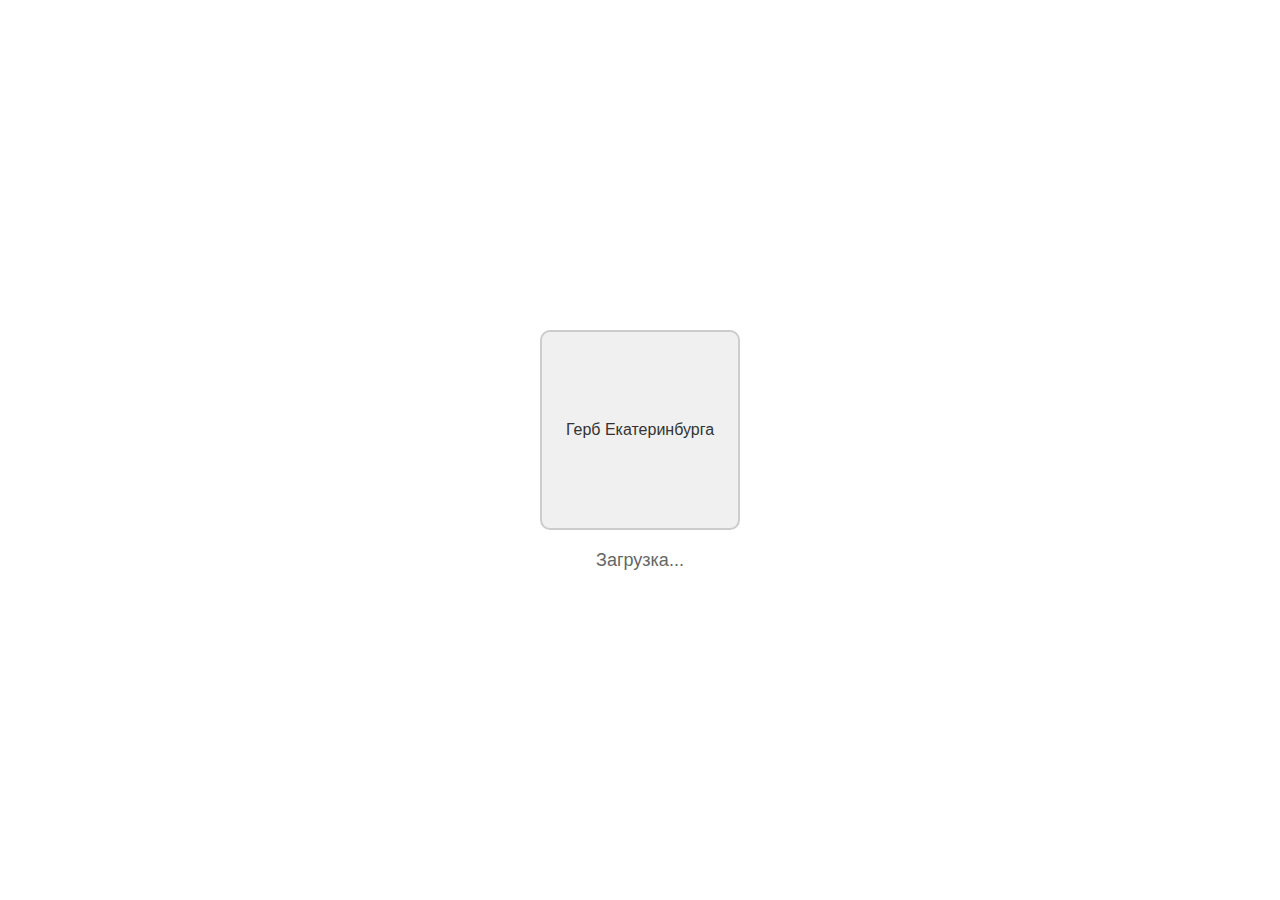
<file: catalog-page.html>
<!DOCTYPE html>
<html lang="ru">
<head>
    <meta charset="UTF-8">
    <meta name="viewport" content="width=device-width, initial-scale=1.0">
    <title>Каталог - Кабинет депутата</title>
    <style>
        /* Общие стили */
        * {
            margin: 0;
            padding: 0;
            box-sizing: border-box;
            font-family: 'Arial', sans-serif;
        }
        
        body {
            background-color: #f5f5f5;
            color: #333;
        }
        
        .container {
            max-width: 1200px;
            margin: 0 auto;
            padding: 20px;
        }
        
        /* Стили шапки */
        .header {
            background-color: #2c3e50;
            color: white;
            padding: 15px 0;
            margin-bottom: 20px;
        }
        
        .header-content {
            display: flex;
            justify-content: space-between;
            align-items: center;
        }
        
        .user-info {
            display: flex;
            align-items: center;
            gap: 15px;
        }
        
        .user-name {
            cursor: pointer;
            text-decoration: underline;
            transition: color 0.3s;
        }
        
        .user-name:hover {
            color: #ecf0f1;
        }
        
        .logout-btn {
            background-color: #e74c3c;
            color: white;
            border: none;
            padding: 8px 15px;
            border-radius: 4px;
            cursor: pointer;
        }
        
        .back-btn {
            background-color: #3498db;
            color: white;
            border: none;
            padding: 8px 15px;
            border-radius: 4px;
            cursor: pointer;
            margin-bottom: 20px;
        }
        
        /* Стили контента каталога */
        .catalog-header {
            display: flex;
            justify-content: space-between;
            align-items: center;
            margin-bottom: 20px;
        }
        
        .catalog-title {
            color: #2c3e50;
        }
        
        .upload-btn {
            background-color: #27ae60;
            color: white;
            border: none;
            padding: 10px 20px;
            border-radius: 4px;
            cursor: pointer;
            font-size: 16px;
        }
        
        /* Форма загрузки */
        .upload-form {
            background-color: white;
            padding: 20px;
            border-radius: 8px;
            box-shadow: 0 2px 10px rgba(0, 0, 0, 0.1);
            margin-bottom: 30px;
            display: none;
        }
        
        .upload-form.active {
            display: block;
        }
        
        .form-group {
            margin-bottom: 15px;
        }
        
        .form-group label {
            display: block;
            margin-bottom: 5px;
            font-weight: bold;
        }
        
        .form-group input, .form-group textarea {
            width: 100%;
            padding: 10px;
            border: 1px solid #ddd;
            border-radius: 4px;
            font-size: 16px;
        }
        
        .form-group textarea {
            min-height: 100px;
            resize: vertical;
        }
        
        .file-input-wrapper {
            position: relative;
            overflow: hidden;
            display: inline-block;
            width: 100%;
        }
        
        .file-input-wrapper input[type=file] {
            position: absolute;
            left: 0;
            top: 0;
            opacity: 0;
            width: 100%;
            height: 100%;
            cursor: pointer;
        }
        
        .file-input-label {
            display: block;
            padding: 10px;
            background-color: #f8f9fa;
            border: 1px dashed #ddd;
            border-radius: 4px;
            text-align: center;
            cursor: pointer;
        }
        
        .file-input-label:hover {
            background-color: #e9ecef;
        }
        
        .form-actions {
            display: flex;
            gap: 10px;
            justify-content: flex-end;
        }
        
        .btn {
            padding: 10px 20px;
            border: none;
            border-radius: 4px;
            cursor: pointer;
            font-size: 16px;
            transition: background-color 0.3s;
        }
        
        .btn-primary {
            background-color: #2c3e50;
            color: white;
        }
        
        .btn-primary:hover {
            background-color: #1a252f;
        }
        
        .btn-secondary {
            background-color: #95a5a6;
            color: white;
        }
        
        .btn-secondary:hover {
            background-color: #7f8c8d;
        }
        
        /* Список документов */
        .documents-list {
            background-color: white;
            border-radius: 8px;
            box-shadow: 0 2px 10px rgba(0, 0, 0, 0.1);
            overflow: hidden;
        }
        
        .documents-header {
            padding: 15px 20px;
            background-color: #f8f9fa;
            border-bottom: 1px solid #eee;
            display: flex;
            justify-content: space-between;
            align-items: center;
        }
        
        .documents-title {
            font-weight: bold;
            color: #2c3e50;
        }
        
        .documents-count {
            color: #7f8c8d;
            font-size: 14px;
        }
        
        .documents-table {
            width: 100%;
            border-collapse: collapse;
        }
        
        .documents-table th {
            background-color: #f1f1f1;
            padding: 12px 15px;
            text-align: left;
            font-weight: bold;
            color: #2c3e50;
            border-bottom: 1px solid #ddd;
        }
        
        .documents-table td {
            padding: 12px 15px;
            border-bottom: 1px solid #eee;
        }
        
        .document-name {
            font-weight: 500;
        }
        
        .document-date {
            color: #7f8c8d;
            font-size: 14px;
        }
        
        .document-actions {
            display: flex;
            gap: 10px;
        }
        
        .btn-small {
            padding: 5px 10px;
            font-size: 14px;
            border: none;
            border-radius: 4px;
            cursor: pointer;
        }
        
        .btn-view {
            background-color: #3498db;
            color: white;
        }
        
        .btn-download {
            background-color: #27ae60;
            color: white;
        }
        
        .btn-delete {
            background-color: #e74c3c;
            color: white;
        }
        
        .no-documents {
            padding: 30px;
            text-align: center;
            color: #7f8c8d;
        }
        
        /* Модальное окно просмотра PDF */
        .modal {
            display: none;
            position: fixed;
            top: 0;
            left: 0;
            width: 100%;
            height: 100%;
            background-color: rgba(0, 0, 0, 0.7);
            z-index: 1000;
            justify-content: center;
            align-items: center;
        }
        
        .modal.active {
            display: flex;
        }
        
        .modal-content {
            background-color: white;
            border-radius: 8px;
            width: 90%;
            height: 90%;
            max-width: 1000px;
            display: flex;
            flex-direction: column;
        }
        
        .modal-header {
            padding: 15px 20px;
            border-bottom: 1px solid #eee;
            display: flex;
            justify-content: space-between;
            align-items: center;
        }
        
        .modal-title {
            font-weight: bold;
            color: #2c3e50;
        }
        
        .modal-close {
            background: none;
            border: none;
            font-size: 24px;
            cursor: pointer;
            color: #7f8c8d;
        }
        
        .modal-body {
            flex: 1;
            padding: 0;
            overflow: hidden;
        }
        
        .pdf-viewer {
            width: 100%;
            height: 100%;
            border: none;
        }
        
        /* Адаптивность */
        @media (max-width: 768px) {
            .header-content {
                flex-direction: column;
                gap: 10px;
            }
            
            .catalog-header {
                flex-direction: column;
                align-items: flex-start;
                gap: 15px;
            }
            
            .documents-table {
                display: block;
                overflow-x: auto;
            }
            
            .document-actions {
                flex-direction: column;
            }
        }
    </style>
</head>
<body>
    <!-- Шапка -->
    <div class="header">
        <div class="container header-content">
            <h1>Кабинет депутата</h1>
            <div class="user-info">
                <span class="user-name" id="userName">Иванов И.И.</span>
                <button class="logout-btn" id="logoutBtn">Выйти</button>
            </div>
        </div>
    </div>

    <div class="container">
        <!-- Кнопка возврата -->
        <button class="back-btn" id="backBtn">← Назад к каталогам</button>
        
        <!-- Заголовок каталога -->
        <div class="catalog-header">
            <h2 class="catalog-title" id="catalogTitle">Каталог</h2>
            <button class="upload-btn" id="uploadBtn">Загрузить документ</button>
        </div>
        
        <!-- Форма загрузки документа -->
        <div class="upload-form" id="uploadForm">
            <h3>Загрузка нового документа</h3>
            <div class="form-group">
                <label for="documentName">Название документа:</label>
                <input type="text" id="documentName" placeholder="Введите название документа">
            </div>
            <div class="form-group">
                <label for="documentDescription">Описание:</label>
                <textarea id="documentDescription" placeholder="Введите описание документа"></textarea>
            </div>
            <div class="form-group">
                <label for="documentDate">Дата документа:</label>
                <input type="date" id="documentDate">
            </div>
            <div class="form-group">
                <label for="documentFile">Файл документа (PDF):</label>
                <div class="file-input-wrapper">
                    <input type="file" id="documentFile" accept=".pdf">
                    <div class="file-input-label" id="fileInputLabel">Выберите PDF файл</div>
                </div>
            </div>
            <div class="form-actions">
                <button class="btn btn-secondary" id="cancelUploadBtn">Отмена</button>
                <button class="btn btn-primary" id="submitUploadBtn">Загрузить</button>
            </div>
        </div>
        
        <!-- Список документов -->
        <div class="documents-list">
            <div class="documents-header">
                <div class="documents-title">Документы каталога</div>
                <div class="documents-count" id="documentsCount">Всего документов: 0</div>
            </div>
            
            <table class="documents-table">
                <thead>
                    <tr>
                        <th width="40%">Название</th>
                        <th width="25%">Дата</th>
                        <th width="35%">Действия</th>
                    </tr>
                </thead>
                <tbody id="documentsTableBody">
                    <!-- Документы будут добавляться динамически -->
                </tbody>
            </table>
            
            <div class="no-documents" id="noDocumentsMessage">
                В этом каталоге пока нет документов. Загрузите первый документ.
            </div>
        </div>
    </div>
    
    <!-- Модальное окно просмотра PDF -->
    <div class="modal" id="pdfModal">
        <div class="modal-content">
            <div class="modal-header">
                <div class="modal-title" id="pdfModalTitle">Просмотр документа</div>
                <button class="modal-close" id="pdfModalClose">&times;</button>
            </div>
            <div class="modal-body">
                <iframe class="pdf-viewer" id="pdfViewer" src=""></iframe>
            </div>
        </div>
    </div>

    <script>
        // Данные текущего каталога
        let currentCatalog = null;
        let documents = [];
        let currentUser = null;

        // DOM элементы
        const elements = {
            backBtn: document.getElementById('backBtn'),
            uploadBtn: document.getElementById('uploadBtn'),
            uploadForm: document.getElementById('uploadForm'),
            documentName: document.getElementById('documentName'),
            documentDescription: document.getElementById('documentDescription'),
            documentDate: document.getElementById('documentDate'),
            documentFile: document.getElementById('documentFile'),
            fileInputLabel: document.getElementById('fileInputLabel'),
            cancelUploadBtn: document.getElementById('cancelUploadBtn'),
            submitUploadBtn: document.getElementById('submitUploadBtn'),
            documentsTableBody: document.getElementById('documentsTableBody'),
            noDocumentsMessage: document.getElementById('noDocumentsMessage'),
            documentsCount: document.getElementById('documentsCount'),
            pdfModal: document.getElementById('pdfModal'),
            pdfModalTitle: document.getElementById('pdfModalTitle'),
            pdfModalClose: document.getElementById('pdfModalClose'),
            pdfViewer: document.getElementById('pdfViewer'),
            catalogTitle: document.getElementById('catalogTitle'),
            userName: document.getElementById('userName'),
            logoutBtn: document.getElementById('logoutBtn')
        };

        // Инициализация приложения
        function initApp() {
            // Получаем данные о текущем каталоге из sessionStorage
            const catalogData = sessionStorage.getItem('currentCatalog');
            
            if (!catalogData) {
                alert('Каталог не выбран!');
                window.location.href = 'duma.html';
                return;
            }
            
            currentCatalog = JSON.parse(catalogData);
            
            // Получаем данные пользователя из localStorage
            const userData = localStorage.getItem('currentUser');
            if (userData) {
                currentUser = JSON.parse(userData);
                elements.userName.textContent = currentUser.name;
            }
            
            // Загружаем документы для текущего каталога
            loadCatalogDocuments();
            
            // Устанавливаем заголовок каталога
            elements.catalogTitle.textContent = currentCatalog.name;
            
            // Настройка обработчиков событий
            setupEventListeners();
        }

        // Загрузка документов каталога
        function loadCatalogDocuments() {
            // Получаем документы из localStorage
            const storedDocs = localStorage.getItem('catalogDocuments');
            let allDocuments = {};
            
            if (storedDocs) {
                allDocuments = JSON.parse(storedDocs);
            }
            
            // Получаем документы для текущего каталога
            documents = allDocuments[currentCatalog.id] || [];
            
            loadDocuments();
        }

        // Сохранение документов
        function saveDocuments() {
            // Получаем все документы из localStorage
            const storedDocs = localStorage.getItem('catalogDocuments');
            let allDocuments = {};
            
            if (storedDocs) {
                allDocuments = JSON.parse(storedDocs);
            }
            
            // Обновляем документы для текущего каталога
            allDocuments[currentCatalog.id] = documents;
            
            // Сохраняем обратно в localStorage
            localStorage.setItem('catalogDocuments', JSON.stringify(allDocuments));
        }

        // Настройка обработчиков событий
        function setupEventListeners() {
            // Кнопка возврата
            elements.backBtn.addEventListener('click', () => {
                window.location.href = 'duma.html';
            });
            
            // Кнопка загрузки документа
            elements.uploadBtn.addEventListener('click', () => {
                elements.uploadForm.classList.add('active');
            });
            
            // Отмена загрузки
            elements.cancelUploadBtn.addEventListener('click', () => {
                elements.uploadForm.classList.remove('active');
                resetUploadForm();
            });
            
            // Подтверждение загрузки
            elements.submitUploadBtn.addEventListener('click', uploadDocument);
            
            // Изменение выбранного файла
            elements.documentFile.addEventListener('change', (e) => {
                if (e.target.files.length > 0) {
                    elements.fileInputLabel.textContent = e.target.files[0].name;
                } else {
                    elements.fileInputLabel.textContent = 'Выберите PDF файл';
                }
            });
            
            // Закрытие модального окна
            elements.pdfModalClose.addEventListener('click', () => {
                elements.pdfModal.classList.remove('active');
            });
            
            // Закрытие модального окна при клике вне его
            elements.pdfModal.addEventListener('click', (e) => {
                if (e.target === elements.pdfModal) {
                    elements.pdfModal.classList.remove('active');
                }
            });
            
            // Выход из системы
            elements.logoutBtn.addEventListener('click', () => {
                localStorage.removeItem('currentUser');
                window.location.href = 'duma.html';
            });
        }

        // Загрузка списка документов
        function loadDocuments() {
            elements.documentsTableBody.innerHTML = '';
            
            if (documents.length === 0) {
                elements.noDocumentsMessage.style.display = 'block';
                elements.documentsCount.textContent = 'Всего документов: 0';
                return;
            }
            
            elements.noDocumentsMessage.style.display = 'none';
            elements.documentsCount.textContent = `Всего документов: ${documents.length}`;
            
            documents.forEach(doc => {
                const row = document.createElement('tr');
                
                // Форматирование даты для отображения
                const displayDate = new Date(doc.date).toLocaleDateString('ru-RU');
                
                row.innerHTML = `
                    <td>
                        <div class="document-name">${doc.name}</div>
                        <div class="document-description">${doc.description}</div>
                    </td>
                    <td class="document-date">${displayDate}</td>
                    <td>
                        <div class="document-actions">
                            <button class="btn-small btn-view" data-id="${doc.id}">Просмотр</button>
                            <button class="btn-small btn-download" data-id="${doc.id}">Скачать</button>
                            <button class="btn-small btn-delete" data-id="${doc.id}">Удалить</button>
                        </div>
                    </td>
                `;
                
                elements.documentsTableBody.appendChild(row);
            });
            
            // Добавление обработчиков для кнопок действий
            document.querySelectorAll('.btn-view').forEach(btn => {
                btn.addEventListener('click', (e) => {
                    const docId = parseInt(e.target.getAttribute('data-id'));
                    viewDocument(docId);
                });
            });
            
            document.querySelectorAll('.btn-download').forEach(btn => {
                btn.addEventListener('click', (e) => {
                    const docId = parseInt(e.target.getAttribute('data-id'));
                    downloadDocument(docId);
                });
            });
            
            document.querySelectorAll('.btn-delete').forEach(btn => {
                btn.addEventListener('click', (e) => {
                    const docId = parseInt(e.target.getAttribute('data-id'));
                    deleteDocument(docId);
                });
            });
        }

        // Загрузка документа
        function uploadDocument() {
            const name = elements.documentName.value;
            const description = elements.documentDescription.value;
            const date = elements.documentDate.value;
            const file = elements.documentFile.files[0];
            
            // Валидация
            if (!name || !description || !date || !file) {
                alert('Заполните все поля и выберите файл!');
                return;
            }
            
            if (file.type !== 'application/pdf') {
                alert('Пожалуйста, выберите файл в формате PDF!');
                return;
            }
            
            // Создаем новый документ
            const newDocument = {
                id: documents.length > 0 ? Math.max(...documents.map(d => d.id)) + 1 : 1,
                name,
                description,
                date,
                fileName: file.name,
                fileUrl: URL.createObjectURL(file) // Временная ссылка для демонстрации
            };
            
            documents.push(newDocument);
            
            // Сохраняем документы
            saveDocuments();
            
            // Обновление интерфейса
            loadDocuments();
            
            // Сброс формы
            resetUploadForm();
            elements.uploadForm.classList.remove('active');
            
            alert('Документ успешно загружен!');
        }

        // Просмотр документа
        function viewDocument(id) {
            const doc = documents.find(d => d.id === id);
            if (!doc) return;
            
            elements.pdfModalTitle.textContent = doc.name;
            elements.pdfViewer.src = doc.fileUrl;
            elements.pdfModal.classList.add('active');
        }

        // Скачивание документа
        function downloadDocument(id) {
            const doc = documents.find(d => d.id === id);
            if (!doc) return;
            
            // Создаем временную ссылку для скачивания
            const link = document.createElement('a');
            link.href = doc.fileUrl;
            link.download = doc.fileName;
            document.body.appendChild(link);
            link.click();
            document.body.removeChild(link);
        }

        // Удаление документа
        function deleteDocument(id) {
            if (confirm('Вы уверены, что хотите удалить этот документ?')) {
                documents = documents.filter(d => d.id !== id);
                
                // Сохраняем изменения
                saveDocuments();
                
                loadDocuments();
            }
        }

        // Сброс формы загрузки
        function resetUploadForm() {
            elements.documentName.value = '';
            elements.documentDescription.value = '';
            elements.documentDate.value = '';
            elements.documentFile.value = '';
            elements.fileInputLabel.textContent = 'Выберите PDF файл';
        }

        // Запуск приложения
        initApp();
    </script>
</body>
</html>
</file>
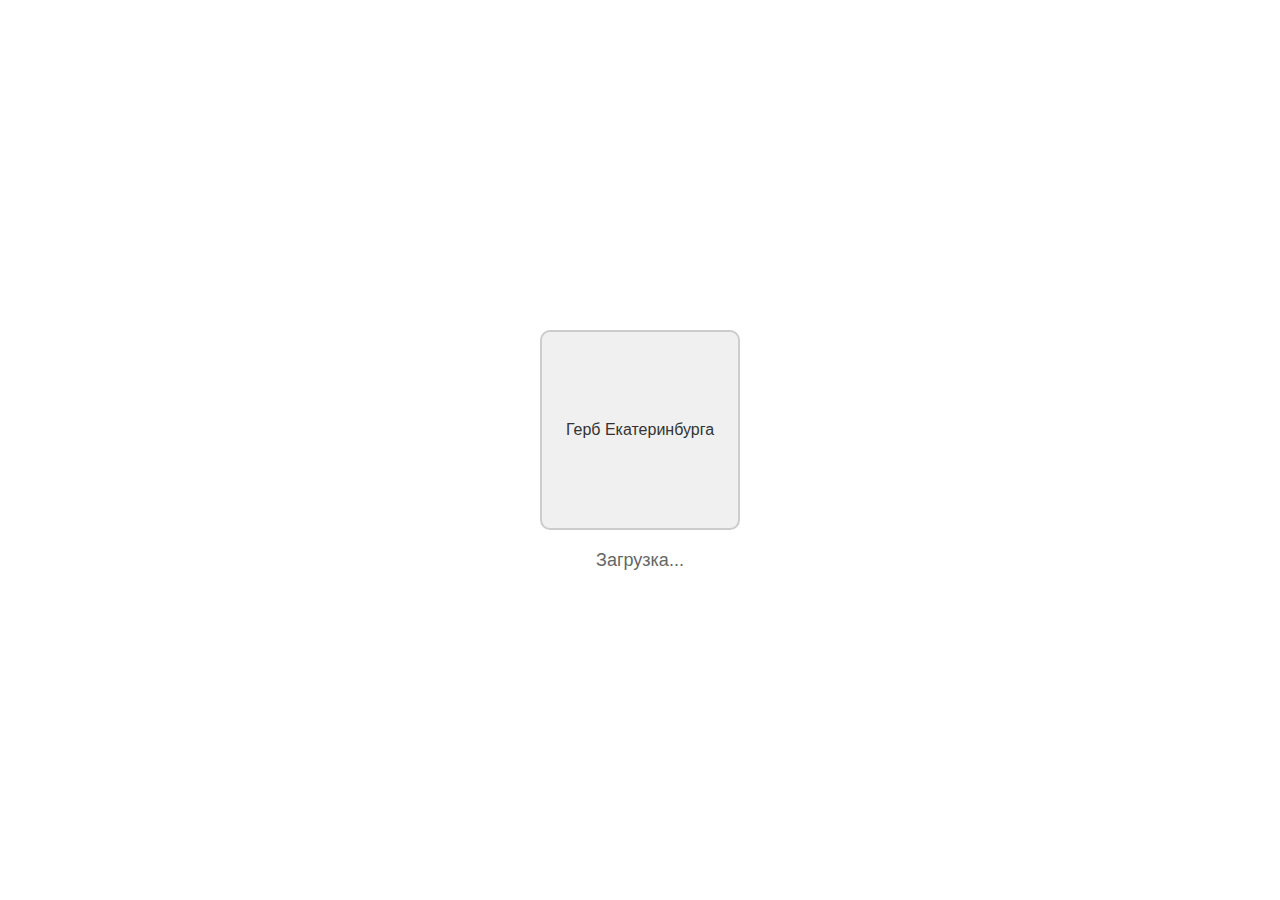
<file: duma.html>
<!DOCTYPE html>
<html lang="ru">
<head>
    <meta charset="UTF-8">
    <meta name="viewport" content="width=device-width, initial-scale=1.0">
    <title>Кабинет депутата</title>
    <style>
        /* Общие стили */
        * {
            margin: 0;
            padding: 0;
            box-sizing: border-box;
            font-family: 'Arial', sans-serif;
        }
        
        body {
            background-color: #f5f5f5;
            color: #333;
        }
        
        .container {
            max-width: 1200px;
            margin: 0 auto;
            padding: 20px;
        }
        
        /* Стили экрана загрузки */
        .loading-screen {
            position: fixed;
            top: 0;
            left: 0;
            width: 100%;
            height: 100%;
            background-color: #fff;
            display: flex;
            flex-direction: column;
            justify-content: center;
            align-items: center;
            z-index: 9999;
            transition: opacity 0.5s ease;
        }
        
        .loading-screen.hidden {
            opacity: 0;
            pointer-events: none;
        }
        
        .loading-logo {
            width: 200px;
            height: 200px;
            background-color: #f0f0f0;
            border-radius: 10px;
            display: flex;
            justify-content: center;
            align-items: center;
            margin-bottom: 20px;
            border: 2px solid #ccc;
        }
        
        .loading-text {
            font-size: 18px;
            color: #666;
        }
        
        /* Стили формы входа */
        .login-form {
            max-width: 400px;
            margin: 100px auto;
            padding: 30px;
            background-color: #fff;
            border-radius: 8px;
            box-shadow: 0 2px 10px rgba(0, 0, 0, 0.1);
        }
        
        .login-form h2 {
            text-align: center;
            margin-bottom: 20px;
            color: #2c3e50;
        }
        
        .form-group {
            margin-bottom: 15px;
        }
        
        .form-group label {
            display: block;
            margin-bottom: 5px;
            font-weight: bold;
        }
        
        .form-group input, .form-group select {
            width: 100%;
            padding: 10px;
            border: 1px solid #ddd;
            border-radius: 4px;
            font-size: 16px;
        }
        
        .btn {
            display: block;
            width: 100%;
            padding: 12px;
            background-color: #2c3e50;
            color: white;
            border: none;
            border-radius: 4px;
            cursor: pointer;
            font-size: 16px;
            transition: background-color 0.3s;
        }
        
        .btn:hover {
            background-color: #1a252f;
        }
        
        /* Стили главного интерфейса */
        .main-interface {
            display: none;
        }
        
        .header {
            background-color: #2c3e50;
            color: white;
            padding: 15px 0;
            margin-bottom: 20px;
        }
        
        .header-content {
            display: flex;
            justify-content: space-between;
            align-items: center;
        }
        
        .user-info {
            display: flex;
            align-items: center;
            gap: 15px;
        }
        
        .user-name {
            cursor: pointer;
            text-decoration: underline;
            transition: color 0.3s;
        }
        
        .user-name:hover {
            color: #ecf0f1;
        }
        
        .logout-btn {
            background-color: #e74c3c;
            color: white;
            border: none;
            padding: 8px 15px;
            border-radius: 4px;
            cursor: pointer;
        }
        
        /* Вкладки навигации */
        .nav-tabs {
            display: flex;
            border-bottom: 1px solid #ddd;
            margin-bottom: 20px;
        }
        
        .nav-tab {
            padding: 12px 24px;
            cursor: pointer;
            border-bottom: 2px solid transparent;
            font-weight: 500;
            transition: all 0.3s;
        }
        
        .nav-tab.active {
            border-bottom: 2px solid #2c3e50;
            color: #2c3e50;
            font-weight: bold;
        }
        
        .nav-tab:hover {
            background-color: #f8f9fa;
        }
        
        /* Контент вкладок */
        .tab-content {
            display: none;
        }
        
        .tab-content.active {
            display: block;
        }
        
        /* Стили каталогов */
        .catalog-grid {
            display: grid;
            grid-template-columns: repeat(auto-fill, minmax(250px, 1fr));
            gap: 20px;
            margin-bottom: 30px;
        }
        
        .catalog-item {
            background-color: white;
            border-radius: 8px;
            padding: 20px;
            box-shadow: 0 2px 5px rgba(0, 0, 0, 0.1);
            cursor: pointer;
            transition: transform 0.3s, box-shadow 0.3s;
        }
        
        .catalog-item:hover {
            transform: translateY(-5px);
            box-shadow: 0 5px 15px rgba(0, 0, 0, 0.1);
        }
        
        .catalog-item h3 {
            margin-bottom: 10px;
            color: #2c3e50;
        }
        
        .catalog-item p {
            color: #666;
            font-size: 14px;
        }
        
        /* Стили панели модератора */
        .moderator-panel {
            background-color: white;
            padding: 20px;
            border-radius: 8px;
            box-shadow: 0 2px 10px rgba(0, 0, 0, 0.1);
        }
        
        .panel-tabs {
            display: flex;
            border-bottom: 1px solid #ddd;
            margin-bottom: 20px;
        }
        
        .panel-tab {
            padding: 10px 20px;
            cursor: pointer;
            border-bottom: 2px solid transparent;
        }
        
        .panel-tab.active {
            border-bottom: 2px solid #2c3e50;
            font-weight: bold;
        }
        
        .panel-content {
            display: none;
        }
        
        .panel-content.active {
            display: block;
        }
        
        .form-row {
            display: flex;
            gap: 15px;
            margin-bottom: 15px;
        }
        
        .form-row .form-group {
            flex: 1;
        }
        
        .user-list, .catalog-list, .events-list {
            margin-top: 20px;
        }
        
        .user-item, .catalog-item-admin, .event-item {
            display: flex;
            justify-content: space-between;
            align-items: center;
            padding: 10px;
            border-bottom: 1px solid #eee;
        }
        
        .user-actions, .catalog-actions {
            display: flex;
            gap: 10px;
        }
        
        .btn-small {
            padding: 5px 10px;
            font-size: 14px;
        }
        
        .btn-danger {
            background-color: #e74c3c;
        }
        
        .btn-success {
            background-color: #27ae60;
        }
        
        /* Стили личного кабинета */
        .profile-panel {
            background-color: white;
            padding: 30px;
            border-radius: 8px;
            box-shadow: 0 2px 10px rgba(0, 0, 0, 0.1);
            max-width: 600px;
            margin: 0 auto;
        }
        
        .profile-header {
            display: flex;
            align-items: center;
            margin-bottom: 30px;
            padding-bottom: 20px;
            border-bottom: 1px solid #eee;
        }
        
        .profile-avatar {
            width: 80px;
            height: 80px;
            border-radius: 50%;
            background-color: #3498db;
            display: flex;
            justify-content: center;
            align-items: center;
            color: white;
            font-size: 24px;
            font-weight: bold;
            margin-right: 20px;
        }
        
        .profile-info h2 {
            margin-bottom: 5px;
            color: #2c3e50;
        }
        
        .profile-info p {
            color: #7f8c8d;
        }
        
        .profile-details {
            margin-bottom: 30px;
        }
        
        .detail-item {
            display: flex;
            margin-bottom: 15px;
            padding-bottom: 15px;
            border-bottom: 1px solid #f1f1f1;
        }
        
        .detail-label {
            font-weight: bold;
            width: 150px;
            color: #2c3e50;
        }
        
        .detail-value {
            flex: 1;
        }
        
        .password-form {
            background-color: #f8f9fa;
            padding: 20px;
            border-radius: 8px;
        }
        
        .password-form h3 {
            margin-bottom: 15px;
            color: #2c3e50;
        }
        
        /* Адаптивность */
        @media (max-width: 768px) {
            .catalog-grid {
                grid-template-columns: repeat(auto-fill, minmax(200px, 1fr));
            }
            
            .header-content {
                flex-direction: column;
                gap: 10px;
            }
            
            .form-row {
                flex-direction: column;
            }
            
            .nav-tabs {
                flex-wrap: wrap;
            }
            
            .nav-tab {
                flex: 1;
                text-align: center;
                min-width: 120px;
            }
            
            .profile-header {
                flex-direction: column;
                text-align: center;
            }
            
            .profile-avatar {
                margin-right: 0;
                margin-bottom: 15px;
            }
            
            .detail-item {
                flex-direction: column;
            }
            
            .detail-label {
                width: 100%;
                margin-bottom: 5px;
            }
        }
    </style>
</head>
<body>
    <!-- Экран загрузки -->
    <div class="loading-screen" id="loadingScreen">
        <div class="loading-logo">
            <!-- Здесь будет герб Екатеринбурга -->
            <span>Герб Екатеринбурга</span>
        </div>
        <div class="loading-text">Загрузка...</div>
    </div>

    <!-- Форма входа -->
    <div class="container" id="loginForm">
        <div class="login-form">
            <h2>Вход в кабинет депутата</h2>
            <div class="form-group">
                <label for="username">Логин:</label>
                <input type="text" id="username" placeholder="Введите логин">
            </div>
            <div class="form-group">
                <label for="password">Пароль:</label>
                <input type="password" id="password" placeholder="Введите пароль">
            </div>
            <div class="form-group">
                <label for="userType">Тип пользователя:</label>
                <select id="userType">
                    <option value="deputy">Депутат</option>
                    <option value="assistant">Помощник депутата</option>
                    <option value="moderator">Модератор</option>
                </select>
            </div>
            <button class="btn" id="loginBtn">Войти</button>
        </div>
    </div>

    <!-- Главный интерфейс -->
    <div class="main-interface" id="mainInterface">
        <div class="header">
            <div class="container header-content">
                <h1>Кабинет депутата</h1>
                <div class="user-info">
                    <span class="user-name" id="userName">Пользователь</span>
                    <button class="logout-btn" id="logoutBtn">Выйти</button>
                </div>
            </div>
        </div>

        <div class="container">
            <!-- Навигационные вкладки -->
            <div class="nav-tabs">
                <div class="nav-tab active" data-tab="catalogs">Каталоги</div>
                <div class="nav-tab" data-tab="moderator">Панель модератора</div>
                <div class="nav-tab" data-tab="profile">Личный кабинет</div>
            </div>

            <!-- Контент вкладки "Каталоги" -->
            <div class="tab-content active" id="catalogsTab">
                <h2>Каталоги</h2>
                <div class="catalog-grid" id="catalogGrid">
                    <!-- Каталоги будут добавляться динамически -->
                </div>
            </div>

            <!-- Контент вкладки "Панель модератора" -->
            <div class="tab-content" id="moderatorTab">
                <div class="moderator-panel">
                    <h2>Панель модератора</h2>
                    <div class="panel-tabs">
                        <div class="panel-tab active" data-panel="catalogs">Управление каталогами</div>
                        <div class="panel-tab" data-panel="users">Управление пользователями</div>
                        <div class="panel-tab" data-panel="events">Отметка мероприятий</div>
                    </div>

                    <div class="panel-content active" id="catalogsPanel">
                        <h3>Добавление нового каталога</h3>
                        <div class="form-row">
                            <div class="form-group">
                                <label for="catalogName">Название каталога:</label>
                                <input type="text" id="catalogName" placeholder="Введите название">
                            </div>
                            <div class="form-group">
                                <label for="catalogDescription">Описание:</label>
                                <input type="text" id="catalogDescription" placeholder="Введите описание">
                            </div>
                        </div>
                        <button class="btn" id="addCatalogBtn">Добавить каталог</button>

                        <div class="catalog-list" id="catalogList">
                            <!-- Список каталогов для управления -->
                        </div>
                    </div>

                    <div class="panel-content" id="usersPanel">
                        <h3>Добавление нового пользователя</h3>
                        <div class="form-row">
                            <div class="form-group">
                                <label for="newUserName">Имя пользователя:</label>
                                <input type="text" id="newUserName" placeholder="Введите имя">
                            </div>
                            <div class="form-group">
                                <label for="newUserLogin">Логин:</label>
                                <input type="text" id="newUserLogin" placeholder="Введите логин">
                            </div>
                            <div class="form-group">
                                <label for="newUserPassword">Пароль:</label>
                                <input type="password" id="newUserPassword" placeholder="Введите пароль">
                            </div>
                        </div>
                        <div class="form-row">
                            <div class="form-group">
                                <label for="newUserType">Тип пользователя:</label>
                                <select id="newUserType">
                                    <option value="deputy">Депутат</option>
                                    <option value="assistant">Помощник депутата</option>
                                    <option value="moderator">Модератор</option>
                                </select>
                            </div>
                            <div class="form-group">
                                <label for="newUserEmail">Служебная почта:</label>
                                <input type="email" id="newUserEmail" placeholder="Введите почту">
                            </div>
                            <div class="form-group">
                                <label for="newUserPhone">Служебный телефон:</label>
                                <input type="text" id="newUserPhone" placeholder="Введите телефон">
                            </div>
                        </div>
                        <button class="btn" id="addUserBtn">Добавить пользователя</button>

                        <div class="user-list" id="userList">
                            <!-- Список пользователей для управления -->
                        </div>
                    </div>

                    <div class="panel-content" id="eventsPanel">
                        <h3>Отметка посещения мероприятий</h3>
                        <div class="form-row">
                            <div class="form-group">
                                <label for="selectUser">Выберите пользователя:</label>
                                <select id="selectUser">
                                    <!-- Пользователи будут добавляться динамически -->
                                </select>
                            </div>
                            <div class="form-group">
                                <label for="selectEvent">Выберите мероприятие:</label>
                                <select id="selectEvent">
                                    <!-- Мероприятия будут добавляться динамически -->
                                </select>
                            </div>
                        </div>
                        <button class="btn" id="markAttendanceBtn">Отметить посещение</button>

                        <div class="events-list" id="eventsList">
                            <!-- Список мероприятий с отметками посещения -->
                        </div>
                    </div>
                </div>
            </div>

            <!-- Контент вкладки "Личный кабинет" -->
            <div class="tab-content" id="profileTab">
                <div class="profile-panel">
                    <div class="profile-header">
                        <div class="profile-avatar" id="userAvatar">
                            <!-- Аватар будет генерироваться из инициалов -->
                        </div>
                        <div class="profile-info">
                            <h2 id="profileUserName">Имя пользователя</h2>
                            <p id="profileUserRole">Роль пользователя</p>
                        </div>
                    </div>

                    <div class="profile-details">
                        <h3>Личная информация</h3>
                        <div class="detail-item">
                            <div class="detail-label">Логин:</div>
                            <div class="detail-value" id="profileLogin">-</div>
                        </div>
                        <div class="detail-item">
                            <div class="detail-label">Служебная почта:</div>
                            <div class="detail-value" id="profileEmail">-</div>
                        </div>
                        <div class="detail-item">
                            <div class="detail-label">Служебный телефон:</div>
                            <div class="detail-value" id="profilePhone">-</div>
                        </div>
                        <div class="detail-item">
                            <div class="detail-label">Тип пользователя:</div>
                            <div class="detail-value" id="profileType">-</div>
                        </div>
                    </div>

                    <div class="password-form">
                        <h3>Смена пароля</h3>
                        <div class="form-group">
                            <label for="currentPassword">Текущий пароль:</label>
                            <input type="password" id="currentPassword" placeholder="Введите текущий пароль">
                        </div>
                        <div class="form-group">
                            <label for="newPassword">Новый пароль:</label>
                            <input type="password" id="newPassword" placeholder="Введите новый пароль">
                        </div>
                        <div class="form-group">
                            <label for="confirmPassword">Подтвердите пароль:</label>
                            <input type="password" id="confirmPassword" placeholder="Повторите новый пароль">
                        </div>
                        <button class="btn" id="changePasswordBtn">Сменить пароль</button>
                    </div>
                </div>
            </div>
        </div>
    </div>

    <script>
        // Данные приложения
        const appData = {
            // Каталоги по умолчанию
            catalogs: [
                { id: 1, name: "Повестки заседаний 3C", description: "Повестки заседаний законодательного собрания" },
                { id: 2, name: "Прочие повестки", description: "Дополнительные повестки и документы" },
                { id: 3, name: "Новостная лента", description: "Актуальные новости и события" },
                { id: 4, name: "План мероприятий", description: "Календарь мероприятий и планы" },
                { id: 5, name: "Паспорт закона", description: "Документы и паспорта законов" },
                { id: 6, name: "Указы губернатора", description: "Указы и распоряжения губернатора" },
                { id: 7, name: "Постановления Правительства", description: "Постановления и решения правительства" },
                { id: 8, name: "Исполнение бюджета", description: "Отчеты об исполнении бюджета" },
                { id: 9, name: "Аналитические материалы", description: "Аналитические отчеты и исследования" },
                { id: 10, name: "Материалы КС", description: "Материалы Конституционного суда" },
                { id: 11, name: "Гос. программы", description: "Государственные программы и проекты" },
                { id: 12, name: "Внешние ресурсы", description: "Ссылки на внешние ресурсы" },
                { id: 13, name: "Совет", description: "Материалы совета и комитетов" },
                { id: 14, name: "Сервисы", description: "Дополнительные сервисы и инструменты" }
            ],
            
            // Пользователи по умолчанию
            users: [
                { 
                    id: 1, 
                    name: "Иванов И.И.", 
                    login: "ivanov", 
                    password: "123", 
                    type: "deputy",
                    email: "i.ivanov@permkray.ru",
                    phone: "+7 (342) 123-45-67"
                },
                { 
                    id: 2, 
                    name: "Петров П.П.", 
                    login: "petrov", 
                    password: "123", 
                    type: "assistant",
                    email: "p.petrov@permkray.ru",
                    phone: "+7 (342) 234-56-78"
                },
                { 
                    id: 3, 
                    name: "Сидоров С.С.", 
                    login: "sidorov", 
                    password: "123", 
                    type: "moderator",
                    email: "s.sidorov@permkray.ru",
                    phone: "+7 (342) 345-67-89"
                }
            ],
            
            // Мероприятия по умолчанию
            events: [
                { id: 1, name: "Заседание комитета по бюджету", date: "2023-10-15" },
                { id: 2, name: "Встреча с избирателями", date: "2023-10-20" },
                { id: 3, name: "Совещание по вопросам ЖКХ", date: "2023-10-25" }
            ],
            
            // Посещения мероприятий
            attendance: [
                { userId: 1, eventId: 1, attended: true },
                { userId: 1, eventId: 2, attended: false },
                { userId: 2, eventId: 1, attended: true }
            ],
            
            // Документы для каталогов
            catalogDocuments: {},
            
            // Текущий пользователь
            currentUser: null
        };

        // DOM элементы
        const elements = {
            loadingScreen: document.getElementById('loadingScreen'),
            loginForm: document.getElementById('loginForm'),
            mainInterface: document.getElementById('mainInterface'),
            catalogGrid: document.getElementById('catalogGrid'),
            userName: document.getElementById('userName'),
            logoutBtn: document.getElementById('logoutBtn'),
            loginBtn: document.getElementById('loginBtn'),
            username: document.getElementById('username'),
            password: document.getElementById('password'),
            userType: document.getElementById('userType'),
            navTabs: document.querySelectorAll('.nav-tab'),
            tabContents: document.querySelectorAll('.tab-content'),
            panelTabs: document.querySelectorAll('.panel-tab'),
            panelContents: document.querySelectorAll('.panel-content'),
            addCatalogBtn: document.getElementById('addCatalogBtn'),
            catalogName: document.getElementById('catalogName'),
            catalogDescription: document.getElementById('catalogDescription'),
            catalogList: document.getElementById('catalogList'),
            addUserBtn: document.getElementById('addUserBtn'),
            newUserName: document.getElementById('newUserName'),
            newUserLogin: document.getElementById('newUserLogin'),
            newUserPassword: document.getElementById('newUserPassword'),
            newUserType: document.getElementById('newUserType'),
            newUserEmail: document.getElementById('newUserEmail'),
            newUserPhone: document.getElementById('newUserPhone'),
            userList: document.getElementById('userList'),
            markAttendanceBtn: document.getElementById('markAttendanceBtn'),
            selectUser: document.getElementById('selectUser'),
            selectEvent: document.getElementById('selectEvent'),
            eventsList: document.getElementById('eventsList'),
            profileUserName: document.getElementById('profileUserName'),
            profileUserRole: document.getElementById('profileUserRole'),
            profileLogin: document.getElementById('profileLogin'),
            profileEmail: document.getElementById('profileEmail'),
            profilePhone: document.getElementById('profilePhone'),
            profileType: document.getElementById('profileType'),
            userAvatar: document.getElementById('userAvatar'),
            currentPassword: document.getElementById('currentPassword'),
            newPassword: document.getElementById('newPassword'),
            confirmPassword: document.getElementById('confirmPassword'),
            changePasswordBtn: document.getElementById('changePasswordBtn')
        };

        // Инициализация приложения
        function initApp() {
            // Загрузка сохраненных данных из localStorage
            loadSavedData();
            
            // Имитация загрузки
            setTimeout(() => {
                elements.loadingScreen.classList.add('hidden');
                
                // Проверяем, есть ли сохраненный пользователь
                const savedUser = localStorage.getItem('currentUser');
                if (savedUser) {
                    appData.currentUser = JSON.parse(savedUser);
                    elements.userName.textContent = appData.currentUser.name;
                    elements.loginForm.style.display = 'none';
                    elements.mainInterface.style.display = 'block';
                    loadCatalogs();
                    loadProfileData();
                    
                    if (appData.currentUser.type === 'moderator') {
                        loadModeratorData();
                    }
                } else {
                    showLoginForm();
                }
            }, 2000);

            // Настройка обработчиков событий
            setupEventListeners();
        }

        // Загрузка сохраненных данных
        function loadSavedData() {
            const savedCatalogs = localStorage.getItem('catalogs');
            const savedUsers = localStorage.getItem('users');
            const savedDocuments = localStorage.getItem('catalogDocuments');
            
            if (savedCatalogs) appData.catalogs = JSON.parse(savedCatalogs);
            if (savedUsers) appData.users = JSON.parse(savedUsers);
            if (savedDocuments) appData.catalogDocuments = JSON.parse(savedDocuments);
        }

        // Сохранение данных
        function saveData() {
            localStorage.setItem('catalogs', JSON.stringify(appData.catalogs));
            localStorage.setItem('users', JSON.stringify(appData.users));
            localStorage.setItem('catalogDocuments', JSON.stringify(appData.catalogDocuments));
            if (appData.currentUser) {
                localStorage.setItem('currentUser', JSON.stringify(appData.currentUser));
            }
        }

        // Настройка обработчиков событий
        function setupEventListeners() {
            // Вход в систему
            elements.loginBtn.addEventListener('click', handleLogin);
            
            // Выход из системы
            elements.logoutBtn.addEventListener('click', handleLogout);
            
            // Переключение основных вкладок
            elements.navTabs.forEach(tab => {
                tab.addEventListener('click', () => {
                    const tabId = tab.getAttribute('data-tab');
                    switchMainTab(tabId);
                });
            });
            
            // Переключение вкладок панели модератора
            elements.panelTabs.forEach(tab => {
                tab.addEventListener('click', () => {
                    const panelId = tab.getAttribute('data-panel');
                    switchPanelTab(panelId);
                });
            });
            
            // Клик по имени пользователя для перехода в личный кабинет
            elements.userName.addEventListener('click', () => {
                switchMainTab('profile');
            });
            
            // Добавление каталога
            elements.addCatalogBtn.addEventListener('click', addCatalog);
            
            // Добавление пользователя
            elements.addUserBtn.addEventListener('click', addUser);
            
            // Отметка посещения мероприятия
            elements.markAttendanceBtn.addEventListener('click', markAttendance);
            
            // Смена пароля
            elements.changePasswordBtn.addEventListener('click', changePassword);
        }

        // Показать форму входа
        function showLoginForm() {
            elements.loginForm.style.display = 'block';
            elements.mainInterface.style.display = 'none';
        }

        // Обработка входа
        function handleLogin() {
            const username = elements.username.value;
            const password = elements.password.value;
            const userType = elements.userType.value;
            
            // Простая проверка (в реальном приложении нужна серверная аутентификация)
            const user = appData.users.find(u => 
                u.login === username && u.password === password && u.type === userType
            );
            
            if (user) {
                appData.currentUser = user;
                elements.userName.textContent = user.name;
                elements.loginForm.style.display = 'none';
                elements.mainInterface.style.display = 'block';
                
                // Сохранение данных
                saveData();
                
                // Загрузка каталогов
                loadCatalogs();
                
                // Загрузка данных личного кабинета
                loadProfileData();
                
                // Если пользователь - модератор, загружаем данные для панели модератора
                if (user.type === 'moderator') {
                    loadModeratorData();
                }
            } else {
                alert('Неверные учетные данные!');
            }
        }

        // Обработка выхода
        function handleLogout() {
            appData.currentUser = null;
            localStorage.removeItem('currentUser');
            showLoginForm();
            // Очистка полей формы
            elements.username.value = '';
            elements.password.value = '';
            elements.userType.value = 'deputy';
        }

        // Переключение основных вкладок
        function switchMainTab(tabId) {
            // Сброс активных вкладок
            elements.navTabs.forEach(tab => tab.classList.remove('active'));
            elements.tabContents.forEach(content => content.classList.remove('active'));
            
            // Активация выбранной вкладки
            document.querySelector(`.nav-tab[data-tab="${tabId}"]`).classList.add('active');
            document.getElementById(`${tabId}Tab`).classList.add('active');
            
            // Если переходим в личный кабинет, обновляем данные
            if (tabId === 'profile') {
                loadProfileData();
            }
        }

        // Переключение вкладок панели модератора
        function switchPanelTab(panelId) {
            // Сброс активных вкладок
            elements.panelTabs.forEach(tab => tab.classList.remove('active'));
            elements.panelContents.forEach(content => content.classList.remove('active'));
            
            // Активация выбранной вкладки
            document.querySelector(`.panel-tab[data-panel="${panelId}"]`).classList.add('active');
            document.getElementById(`${panelId}Panel`).classList.add('active');
        }

        // Загрузка каталогов
        function loadCatalogs() {
            elements.catalogGrid.innerHTML = '';
            
            appData.catalogs.forEach(catalog => {
                const catalogElement = document.createElement('div');
                catalogElement.className = 'catalog-item';
                catalogElement.innerHTML = `
                    <h3>${catalog.name}</h3>
                    <p>${catalog.description}</p>
                `;
                
                // Добавляем обработчик клика для перехода на страницу каталога
                catalogElement.addEventListener('click', () => {
                    openCatalogPage(catalog.id, catalog.name);
                });
                
                elements.catalogGrid.appendChild(catalogElement);
            });
        }

        // Открытие страницы каталога
        function openCatalogPage(catalogId, catalogName) {
            // Сохраняем данные о текущем каталоге в sessionStorage
            sessionStorage.setItem('currentCatalog', JSON.stringify({
                id: catalogId,
                name: catalogName
            }));
            
            // Переходим на страницу каталога
            window.location.href = 'catalog-page.html';
        }

        // Загрузка данных личного кабинета
        function loadProfileData() {
            if (!appData.currentUser) return;
            
            const user = appData.currentUser;
            
            // Заполнение данных пользователя
            elements.profileUserName.textContent = user.name;
            elements.profileUserRole.textContent = getUserTypeName(user.type);
            elements.profileLogin.textContent = user.login;
            elements.profileEmail.textContent = user.email || '-';
            elements.profilePhone.textContent = user.phone || '-';
            elements.profileType.textContent = getUserTypeName(user.type);
            
            // Генерация аватара из инициалов
            const initials = user.name.split(' ').map(n => n[0]).join('');
            elements.userAvatar.textContent = initials;
            
            // Очистка полей смены пароля
            elements.currentPassword.value = '';
            elements.newPassword.value = '';
            elements.confirmPassword.value = '';
        }

        // Загрузка данных для панели модератора
        function loadModeratorData() {
            loadCatalogsForModeration();
            loadUsers();
            loadEventsForModeration();
        }

        // Загрузка каталогов для управления
        function loadCatalogsForModeration() {
            elements.catalogList.innerHTML = '';
            
            appData.catalogs.forEach(catalog => {
                const catalogElement = document.createElement('div');
                catalogElement.className = 'catalog-item-admin';
                catalogElement.innerHTML = `
                    <div>
                        <strong>${catalog.name}</strong>
                        <p>${catalog.description}</p>
                    </div>
                    <div class="catalog-actions">
                        <button class="btn btn-small btn-danger" data-id="${catalog.id}">Удалить</button>
                    </div>
                `;
                elements.catalogList.appendChild(catalogElement);
            });
            
            // Добавление обработчиков для кнопок удаления
            document.querySelectorAll('.catalog-actions .btn-danger').forEach(btn => {
                btn.addEventListener('click', (e) => {
                    const catalogId = parseInt(e.target.getAttribute('data-id'));
                    deleteCatalog(catalogId);
                });
            });
        }

        // Добавление каталога
        function addCatalog() {
            const name = elements.catalogName.value;
            const description = elements.catalogDescription.value;
            
            if (name && description) {
                const newCatalog = {
                    id: appData.catalogs.length > 0 ? Math.max(...appData.catalogs.map(c => c.id)) + 1 : 1,
                    name,
                    description
                };
                
                appData.catalogs.push(newCatalog);
                elements.catalogName.value = '';
                elements.catalogDescription.value = '';
                
                // Сохранение данных
                saveData();
                
                // Обновление интерфейса
                loadCatalogs();
                loadCatalogsForModeration();
                
                alert('Каталог успешно добавлен!');
            } else {
                alert('Заполните все поля!');
            }
        }

        // Удаление каталога
        function deleteCatalog(id) {
            if (confirm('Вы уверены, что хотите удалить этот каталог?')) {
                appData.catalogs = appData.catalogs.filter(catalog => catalog.id !== id);
                
                // Сохранение данных
                saveData();
                
                loadCatalogs();
                loadCatalogsForModeration();
            }
        }

        // Загрузка пользователей для управления
        function loadUsers() {
            elements.userList.innerHTML = '';
            elements.selectUser.innerHTML = '<option value="">Выберите пользователя</option>';
            
            appData.users.forEach(user => {
                // Для списка управления
                const userElement = document.createElement('div');
                userElement.className = 'user-item';
                userElement.innerHTML = `
                    <div>
                        <strong>${user.name}</strong>
                        <p>Логин: ${user.login} | Тип: ${getUserTypeName(user.type)}</p>
                        <p>Почта: ${user.email || 'не указана'} | Телефон: ${user.phone || 'не указан'}</p>
                    </div>
                    <div class="user-actions">
                        <button class="btn btn-small btn-success change-password-btn" data-id="${user.id}">Сменить пароль</button>
                        <button class="btn btn-small btn-danger" data-id="${user.id}">Удалить</button>
                    </div>
                `;
                elements.userList.appendChild(userElement);
                
                // Для выпадающего списка в разделе мероприятий
                const option = document.createElement('option');
                option.value = user.id;
                option.textContent = `${user.name} (${getUserTypeName(user.type)})`;
                elements.selectUser.appendChild(option);
            });
            
            // Добавление обработчиков для кнопок удаления
            document.querySelectorAll('.user-actions .btn-danger').forEach(btn => {
                btn.addEventListener('click', (e) => {
                    const userId = parseInt(e.target.getAttribute('data-id'));
                    deleteUser(userId);
                });
            });
            
            // Добавление обработчиков для кнопок смены пароля
            document.querySelectorAll('.change-password-btn').forEach(btn => {
                btn.addEventListener('click', (e) => {
                    const userId = parseInt(e.target.getAttribute('data-id'));
                    changeUserPassword(userId);
                });
            });
        }

        // Добавление пользователя
        function addUser() {
            const name = elements.newUserName.value;
            const login = elements.newUserLogin.value;
            const password = elements.newUserPassword.value;
            const type = elements.newUserType.value;
            const email = elements.newUserEmail.value;
            const phone = elements.newUserPhone.value;
            
            if (name && login && password) {
                const newUser = {
                    id: appData.users.length > 0 ? Math.max(...appData.users.map(u => u.id)) + 1 : 1,
                    name,
                    login,
                    password,
                    type,
                    email,
                    phone
                };
                
                appData.users.push(newUser);
                elements.newUserName.value = '';
                elements.newUserLogin.value = '';
                elements.newUserPassword.value = '';
                elements.newUserType.value = 'deputy';
                elements.newUserEmail.value = '';
                elements.newUserPhone.value = '';
                
                // Сохранение данных
                saveData();
                
                // Обновление интерфейса
                loadUsers();
                
                alert('Пользователь успешно добавлен!');
            } else {
                alert('Заполните обязательные поля (имя, логин, пароль)!');
            }
        }

        // Удаление пользователя
        function deleteUser(id) {
            if (id === appData.currentUser.id) {
                alert('Нельзя удалить текущего пользователя!');
                return;
            }
            
            if (confirm('Вы уверены, что хотите удалить этого пользователя?')) {
                appData.users = appData.users.filter(user => user.id !== id);
                
                // Сохранение данных
                saveData();
                
                loadUsers();
            }
        }

        // Смена пароля пользователя модератором
        function changeUserPassword(userId) {
            const user = appData.users.find(u => u.id === userId);
            if (!user) return;
            
            const newPassword = prompt(`Введите новый пароль для пользователя ${user.name}:`);
            if (newPassword && newPassword.length >= 3) {
                user.password = newPassword;
                
                // Сохранение данных
                saveData();
                
                alert(`Пароль для пользователя ${user.name} успешно изменен!`);
            } else if (newPassword) {
                alert('Пароль должен содержать не менее 3 символов!');
            }
        }

        // Смена пароля текущим пользователем
        function changePassword() {
            const currentPassword = elements.currentPassword.value;
            const newPassword = elements.newPassword.value;
            const confirmPassword = elements.confirmPassword.value;
            
            if (!currentPassword || !newPassword || !confirmPassword) {
                alert('Заполните все поля!');
                return;
            }
            
            if (currentPassword !== appData.currentUser.password) {
                alert('Текущий пароль введен неверно!');
                return;
            }
            
            if (newPassword !== confirmPassword) {
                alert('Новый пароль и подтверждение не совпадают!');
                return;
            }
            
            if (newPassword.length < 3) {
                alert('Пароль должен содержать не менее 3 символов!');
                return;
            }
            
            appData.currentUser.password = newPassword;
            
            // Сохранение данных
            saveData();
            
            alert('Пароль успешно изменен!');
            
            // Очистка полей
            elements.currentPassword.value = '';
            elements.newPassword.value = '';
            elements.confirmPassword.value = '';
        }

        // Загрузка мероприятий для управления
        function loadEventsForModeration() {
            elements.selectEvent.innerHTML = '<option value="">Выберите мероприятие</option>';
            elements.eventsList.innerHTML = '';
            
            appData.events.forEach(event => {
                // Для выпадающего списка
                const option = document.createElement('option');
                option.value = event.id;
                option.textContent = `${event.name} (${event.date})`;
                elements.selectEvent.appendChild(option);
                
                // Для списка мероприятий с отметками
                const eventElement = document.createElement('div');
                eventElement.className = 'event-item';
                eventElement.innerHTML = `
                    <h3>${event.name}</h3>
                    <p>Дата: ${event.date}</p>
                    <div class="attendance-list" id="attendance-${event.id}"></div>
                `;
                elements.eventsList.appendChild(eventElement);
                
                // Загрузка списка посещений для этого мероприятия
                loadAttendanceForEvent(event.id);
            });
        }

        // Загрузка посещений для конкретного мероприятия
        function loadAttendanceForEvent(eventId) {
            const attendanceList = document.getElementById(`attendance-${eventId}`);
            attendanceList.innerHTML = '';
            
            appData.users.forEach(user => {
                const attendance = appData.attendance.find(a => 
                    a.userId === user.id && a.eventId === eventId
                );
                
                const attended = attendance ? attendance.attended : false;
                
                const attendanceElement = document.createElement('div');
                attendanceElement.className = 'user-item';
                attendanceElement.innerHTML = `
                    <div>${user.name} (${getUserTypeName(user.type)})</div>
                    <div>${attended ? '✓ Присутствовал' : '✗ Отсутствовал'}</div>
                `;
                attendanceList.appendChild(attendanceElement);
            });
        }

        // Отметка посещения мероприятия
        function markAttendance() {
            const userId = parseInt(elements.selectUser.value);
            const eventId = parseInt(elements.selectEvent.value);
            
            if (!userId || !eventId) {
                alert('Выберите пользователя и мероприятие!');
                return;
            }
            
            // Поиск существующей записи
            const existingAttendance = appData.attendance.find(a => 
                a.userId === userId && a.eventId === eventId
            );
            
            if (existingAttendance) {
                // Переключение статуса посещения
                existingAttendance.attended = !existingAttendance.attended;
            } else {
                // Добавление новой записи
                appData.attendance.push({
                    userId,
                    eventId,
                    attended: true
                });
            }
            
            // Сохранение данных
            saveData();
            
            // Обновление интерфейса
            loadAttendanceForEvent(eventId);
            
            alert('Посещение отмечено!');
        }

        // Вспомогательная функция для получения названия типа пользователя
        function getUserTypeName(type) {
            switch(type) {
                case 'deputy': return 'Депутат';
                case 'assistant': return 'Помощник депутата';
                case 'moderator': return 'Модератор';
                default: return 'Неизвестно';
            }
        }

        // Запуск приложения
        initApp();
    </script>
</body>
</html>
</file>
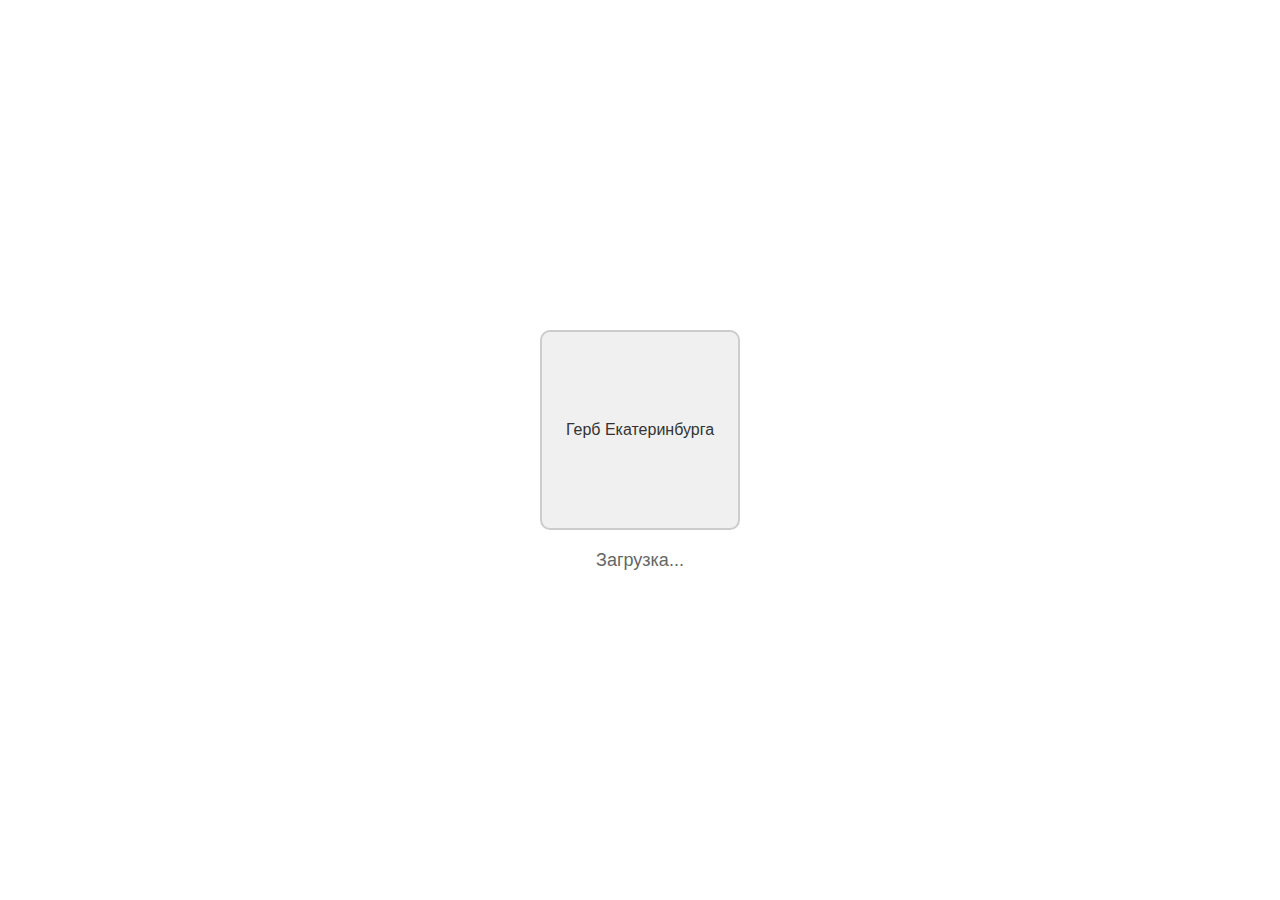
<file: app/src/main/assets/deepseek_html_20251006_5d43b1 (2).html>
<!DOCTYPE html>
<html lang="ru">
<head>
    <meta charset="UTF-8">
    <meta name="viewport" content="width=device-width, initial-scale=1.0">
    <title>Кабинет депутата</title>
    <style>
        /* Общие стили */
        * {
            margin: 0;
            padding: 0;
            box-sizing: border-box;
            font-family: 'Arial', sans-serif;
        }
        
        body {
            background-color: #f5f5f5;
            color: #333;
        }
        
        .container {
            max-width: 1200px;
            margin: 0 auto;
            padding: 20px;
        }
        
        /* Стили экрана загрузки */
        .loading-screen {
            position: fixed;
            top: 0;
            left: 0;
            width: 100%;
            height: 100%;
            background-color: #fff;
            display: flex;
            flex-direction: column;
            justify-content: center;
            align-items: center;
            z-index: 9999;
            transition: opacity 0.5s ease;
        }
        
        .loading-screen.hidden {
            opacity: 0;
            pointer-events: none;
        }
        
        .loading-logo {
            width: 200px;
            height: 200px;
            background-color: #f0f0f0;
            border-radius: 10px;
            display: flex;
            justify-content: center;
            align-items: center;
            margin-bottom: 20px;
            border: 2px solid #ccc;
        }
        
        .loading-text {
            font-size: 18px;
            color: #666;
        }
        
        /* Стили формы входа */
        .login-form {
            max-width: 400px;
            margin: 100px auto;
            padding: 30px;
            background-color: #fff;
            border-radius: 8px;
            box-shadow: 0 2px 10px rgba(0, 0, 0, 0.1);
        }
        
        .login-form h2 {
            text-align: center;
            margin-bottom: 20px;
            color: #2c3e50;
        }
        
        .form-group {
            margin-bottom: 15px;
        }
        
        .form-group label {
            display: block;
            margin-bottom: 5px;
            font-weight: bold;
        }
        
        .form-group input, .form-group select {
            width: 100%;
            padding: 10px;
            border: 1px solid #ddd;
            border-radius: 4px;
            font-size: 16px;
        }
        
        .btn {
            display: block;
            width: 100%;
            padding: 12px;
            background-color: #2c3e50;
            color: white;
            border: none;
            border-radius: 4px;
            cursor: pointer;
            font-size: 16px;
            transition: background-color 0.3s;
        }
        
        .btn:hover {
            background-color: #1a252f;
        }
        
        /* Стили главного интерфейса */
        .main-interface {
            display: none;
        }
        
        .header {
            background-color: #2c3e50;
            color: white;
            padding: 15px 0;
            margin-bottom: 20px;
        }
        
        .header-content {
            display: flex;
            justify-content: space-between;
            align-items: center;
        }
        
        .user-info {
            display: flex;
            align-items: center;
            gap: 15px;
        }
        
        .user-name {
            cursor: pointer;
            text-decoration: underline;
            transition: color 0.3s;
        }
        
        .user-name:hover {
            color: #ecf0f1;
        }
        
        .logout-btn {
            background-color: #e74c3c;
            color: white;
            border: none;
            padding: 8px 15px;
            border-radius: 4px;
            cursor: pointer;
        }
        
        /* Вкладки навигации */
        .nav-tabs {
            display: flex;
            border-bottom: 1px solid #ddd;
            margin-bottom: 20px;
        }
        
        .nav-tab {
            padding: 12px 24px;
            cursor: pointer;
            border-bottom: 2px solid transparent;
            font-weight: 500;
            transition: all 0.3s;
        }
        
        .nav-tab.active {
            border-bottom: 2px solid #2c3e50;
            color: #2c3e50;
            font-weight: bold;
        }
        
        .nav-tab:hover {
            background-color: #f8f9fa;
        }
        
        /* Контент вкладок */
        .tab-content {
            display: none;
        }
        
        .tab-content.active {
            display: block;
        }
        
        /* Стили каталогов */
        .catalog-grid {
            display: grid;
            grid-template-columns: repeat(auto-fill, minmax(250px, 1fr));
            gap: 20px;
            margin-bottom: 30px;
        }
        
        .catalog-item {
            background-color: white;
            border-radius: 8px;
            padding: 20px;
            box-shadow: 0 2px 5px rgba(0, 0, 0, 0.1);
            cursor: pointer;
            transition: transform 0.3s, box-shadow 0.3s;
        }
        
        .catalog-item:hover {
            transform: translateY(-5px);
            box-shadow: 0 5px 15px rgba(0, 0, 0, 0.1);
        }
        
        .catalog-item h3 {
            margin-bottom: 10px;
            color: #2c3e50;
        }
        
        .catalog-item p {
            color: #666;
            font-size: 14px;
        }
        
        /* Стили панели модератора */
        .moderator-panel {
            background-color: white;
            padding: 20px;
            border-radius: 8px;
            box-shadow: 0 2px 10px rgba(0, 0, 0, 0.1);
        }
        
        .panel-tabs {
            display: flex;
            border-bottom: 1px solid #ddd;
            margin-bottom: 20px;
        }
        
        .panel-tab {
            padding: 10px 20px;
            cursor: pointer;
            border-bottom: 2px solid transparent;
        }
        
        .panel-tab.active {
            border-bottom: 2px solid #2c3e50;
            font-weight: bold;
        }
        
        .panel-content {
            display: none;
        }
        
        .panel-content.active {
            display: block;
        }
        
        .form-row {
            display: flex;
            gap: 15px;
            margin-bottom: 15px;
        }
        
        .form-row .form-group {
            flex: 1;
        }
        
        .user-list, .catalog-list, .events-list {
            margin-top: 20px;
        }
        
        .user-item, .catalog-item-admin, .event-item {
            display: flex;
            justify-content: space-between;
            align-items: center;
            padding: 10px;
            border-bottom: 1px solid #eee;
        }
        
        .user-actions, .catalog-actions {
            display: flex;
            gap: 10px;
        }
        
        .btn-small {
            padding: 5px 10px;
            font-size: 14px;
        }
        
        .btn-danger {
            background-color: #e74c3c;
        }
        
        .btn-success {
            background-color: #27ae60;
        }
        
        /* Стили личного кабинета */
        .profile-panel {
            background-color: white;
            padding: 30px;
            border-radius: 8px;
            box-shadow: 0 2px 10px rgba(0, 0, 0, 0.1);
            max-width: 600px;
            margin: 0 auto;
        }
        
        .profile-header {
            display: flex;
            align-items: center;
            margin-bottom: 30px;
            padding-bottom: 20px;
            border-bottom: 1px solid #eee;
        }
        
        .profile-avatar {
            width: 80px;
            height: 80px;
            border-radius: 50%;
            background-color: #3498db;
            display: flex;
            justify-content: center;
            align-items: center;
            color: white;
            font-size: 24px;
            font-weight: bold;
            margin-right: 20px;
        }
        
        .profile-info h2 {
            margin-bottom: 5px;
            color: #2c3e50;
        }
        
        .profile-info p {
            color: #7f8c8d;
        }
        
        .profile-details {
            margin-bottom: 30px;
        }
        
        .detail-item {
            display: flex;
            margin-bottom: 15px;
            padding-bottom: 15px;
            border-bottom: 1px solid #f1f1f1;
        }
        
        .detail-label {
            font-weight: bold;
            width: 150px;
            color: #2c3e50;
        }
        
        .detail-value {
            flex: 1;
        }
        
        .password-form {
            background-color: #f8f9fa;
            padding: 20px;
            border-radius: 8px;
        }
        
        .password-form h3 {
            margin-bottom: 15px;
            color: #2c3e50;
        }
        
        /* Адаптивность */
        @media (max-width: 768px) {
            .catalog-grid {
                grid-template-columns: repeat(auto-fill, minmax(200px, 1fr));
            }
            
            .header-content {
                flex-direction: column;
                gap: 10px;
            }
            
            .form-row {
                flex-direction: column;
            }
            
            .nav-tabs {
                flex-wrap: wrap;
            }
            
            .nav-tab {
                flex: 1;
                text-align: center;
                min-width: 120px;
            }
            
            .profile-header {
                flex-direction: column;
                text-align: center;
            }
            
            .profile-avatar {
                margin-right: 0;
                margin-bottom: 15px;
            }
            
            .detail-item {
                flex-direction: column;
            }
            
            .detail-label {
                width: 100%;
                margin-bottom: 5px;
            }
        }
    </style>
</head>
<body>
    <!-- Экран загрузки -->
    <div class="loading-screen" id="loadingScreen">
        <div class="loading-logo">
            <!-- Здесь будет герб Екатеринбурга -->
            <span>Герб Екатеринбурга</span>
        </div>
        <div class="loading-text">Загрузка...</div>
    </div>

    <!-- Форма входа -->
    <div class="container" id="loginForm">
        <div class="login-form">
            <h2>Вход в кабинет депутата</h2>
            <div class="form-group">
                <label for="username">Логин:</label>
                <input type="text" id="username" placeholder="Введите логин">
            </div>
            <div class="form-group">
                <label for="password">Пароль:</label>
                <input type="password" id="password" placeholder="Введите пароль">
            </div>
            <div class="form-group">
                <label for="userType">Тип пользователя:</label>
                <select id="userType">
                    <option value="deputy">Депутат</option>
                    <option value="assistant">Помощник депутата</option>
                    <option value="moderator">Модератор</option>
                </select>
            </div>
            <button class="btn" id="loginBtn">Войти</button>
        </div>
    </div>

    <!-- Главный интерфейс -->
    <div class="main-interface" id="mainInterface">
        <div class="header">
            <div class="container header-content">
                <h1>Кабинет депутата</h1>
                <div class="user-info">
                    <span class="user-name" id="userName">Пользователь</span>
                    <button class="logout-btn" id="logoutBtn">Выйти</button>
                </div>
            </div>
        </div>

        <div class="container">
            <!-- Навигационные вкладки -->
            <div class="nav-tabs">
                <div class="nav-tab active" data-tab="catalogs">Каталоги</div>
                <div class="nav-tab" data-tab="moderator">Панель модератора</div>
                <div class="nav-tab" data-tab="profile">Личный кабинет</div>
            </div>

            <!-- Контент вкладки "Каталоги" -->
            <div class="tab-content active" id="catalogsTab">
                <h2>Каталоги</h2>
                <div class="catalog-grid" id="catalogGrid">
                    <!-- Каталоги будут добавляться динамически -->
                </div>
            </div>

            <!-- Контент вкладки "Панель модератора" -->
            <div class="tab-content" id="moderatorTab">
                <div class="moderator-panel">
                    <h2>Панель модератора</h2>
                    <div class="panel-tabs">
                        <div class="panel-tab active" data-panel="catalogs">Управление каталогами</div>
                        <div class="panel-tab" data-panel="users">Управление пользователями</div>
                        <div class="panel-tab" data-panel="events">Отметка мероприятий</div>
                    </div>

                    <div class="panel-content active" id="catalogsPanel">
                        <h3>Добавление нового каталога</h3>
                        <div class="form-row">
                            <div class="form-group">
                                <label for="catalogName">Название каталога:</label>
                                <input type="text" id="catalogName" placeholder="Введите название">
                            </div>
                            <div class="form-group">
                                <label for="catalogDescription">Описание:</label>
                                <input type="text" id="catalogDescription" placeholder="Введите описание">
                            </div>
                        </div>
                        <button class="btn" id="addCatalogBtn">Добавить каталог</button>

                        <div class="catalog-list" id="catalogList">
                            <!-- Список каталогов для управления -->
                        </div>
                    </div>

                    <div class="panel-content" id="usersPanel">
                        <h3>Добавление нового пользователя</h3>
                        <div class="form-row">
                            <div class="form-group">
                                <label for="newUserName">Имя пользователя:</label>
                                <input type="text" id="newUserName" placeholder="Введите имя">
                            </div>
                            <div class="form-group">
                                <label for="newUserLogin">Логин:</label>
                                <input type="text" id="newUserLogin" placeholder="Введите логин">
                            </div>
                            <div class="form-group">
                                <label for="newUserPassword">Пароль:</label>
                                <input type="password" id="newUserPassword" placeholder="Введите пароль">
                            </div>
                        </div>
                        <div class="form-row">
                            <div class="form-group">
                                <label for="newUserType">Тип пользователя:</label>
                                <select id="newUserType">
                                    <option value="deputy">Депутат</option>
                                    <option value="assistant">Помощник депутата</option>
                                    <option value="moderator">Модератор</option>
                                </select>
                            </div>
                            <div class="form-group">
                                <label for="newUserEmail">Служебная почта:</label>
                                <input type="email" id="newUserEmail" placeholder="Введите почту">
                            </div>
                            <div class="form-group">
                                <label for="newUserPhone">Служебный телефон:</label>
                                <input type="text" id="newUserPhone" placeholder="Введите телефон">
                            </div>
                        </div>
                        <button class="btn" id="addUserBtn">Добавить пользователя</button>

                        <div class="user-list" id="userList">
                            <!-- Список пользователей для управления -->
                        </div>
                    </div>

                    <div class="panel-content" id="eventsPanel">
                        <h3>Отметка посещения мероприятий</h3>
                        <div class="form-row">
                            <div class="form-group">
                                <label for="selectUser">Выберите пользователя:</label>
                                <select id="selectUser">
                                    <!-- Пользователи будут добавляться динамически -->
                                </select>
                            </div>
                            <div class="form-group">
                                <label for="selectEvent">Выберите мероприятие:</label>
                                <select id="selectEvent">
                                    <!-- Мероприятия будут добавляться динамически -->
                                </select>
                            </div>
                        </div>
                        <button class="btn" id="markAttendanceBtn">Отметить посещение</button>

                        <div class="events-list" id="eventsList">
                            <!-- Список мероприятий с отметками посещения -->
                        </div>
                    </div>
                </div>
            </div>

            <!-- Контент вкладки "Личный кабинет" -->
            <div class="tab-content" id="profileTab">
                <div class="profile-panel">
                    <div class="profile-header">
                        <div class="profile-avatar" id="userAvatar">
                            <!-- Аватар будет генерироваться из инициалов -->
                        </div>
                        <div class="profile-info">
                            <h2 id="profileUserName">Имя пользователя</h2>
                            <p id="profileUserRole">Роль пользователя</p>
                        </div>
                    </div>

                    <div class="profile-details">
                        <h3>Личная информация</h3>
                        <div class="detail-item">
                            <div class="detail-label">Логин:</div>
                            <div class="detail-value" id="profileLogin">-</div>
                        </div>
                        <div class="detail-item">
                            <div class="detail-label">Служебная почта:</div>
                            <div class="detail-value" id="profileEmail">-</div>
                        </div>
                        <div class="detail-item">
                            <div class="detail-label">Служебный телефон:</div>
                            <div class="detail-value" id="profilePhone">-</div>
                        </div>
                        <div class="detail-item">
                            <div class="detail-label">Тип пользователя:</div>
                            <div class="detail-value" id="profileType">-</div>
                        </div>
                    </div>

                    <div class="password-form">
                        <h3>Смена пароля</h3>
                        <div class="form-group">
                            <label for="currentPassword">Текущий пароль:</label>
                            <input type="password" id="currentPassword" placeholder="Введите текущий пароль">
                        </div>
                        <div class="form-group">
                            <label for="newPassword">Новый пароль:</label>
                            <input type="password" id="newPassword" placeholder="Введите новый пароль">
                        </div>
                        <div class="form-group">
                            <label for="confirmPassword">Подтвердите пароль:</label>
                            <input type="password" id="confirmPassword" placeholder="Повторите новый пароль">
                        </div>
                        <button class="btn" id="changePasswordBtn">Сменить пароль</button>
                    </div>
                </div>
            </div>
        </div>
    </div>

    <script>
        // Данные приложения
        const appData = {
            // Каталоги по умолчанию
            catalogs: [
                { id: 1, name: "Повестки заседаний 3C", description: "Повестки заседаний законодательного собрания" },
                { id: 2, name: "Прочие повестки", description: "Дополнительные повестки и документы" },
                { id: 3, name: "Новостная лента", description: "Актуальные новости и события" },
                { id: 4, name: "План мероприятий", description: "Календарь мероприятий и планы" },
                { id: 5, name: "Паспорт закона", description: "Документы и паспорта законов" },
                { id: 6, name: "Указы губернатора", description: "Указы и распоряжения губернатора" },
                { id: 7, name: "Постановления Правительства", description: "Постановления и решения правительства" },
                { id: 8, name: "Исполнение бюджета", description: "Отчеты об исполнении бюджета" },
                { id: 9, name: "Аналитические материалы", description: "Аналитические отчеты и исследования" },
                { id: 10, name: "Материалы КС", description: "Материалы Конституционного суда" },
                { id: 11, name: "Гос. программы", description: "Государственные программы и проекты" },
                { id: 12, name: "Внешние ресурсы", description: "Ссылки на внешние ресурсы" },
                { id: 13, name: "Совет", description: "Материалы совета и комитетов" },
                { id: 14, name: "Сервисы", description: "Дополнительные сервисы и инструменты" }
            ],
            
            // Пользователи по умолчанию
            users: [
                { 
                    id: 1, 
                    name: "Иванов И.И.", 
                    login: "ivanov", 
                    password: "123", 
                    type: "deputy",
                    email: "i.ivanov@permkray.ru",
                    phone: "+7 (342) 123-45-67"
                },
                { 
                    id: 2, 
                    name: "Петров П.П.", 
                    login: "petrov", 
                    password: "123", 
                    type: "assistant",
                    email: "p.petrov@permkray.ru",
                    phone: "+7 (342) 234-56-78"
                },
                { 
                    id: 3, 
                    name: "Сидоров С.С.", 
                    login: "sidorov", 
                    password: "123", 
                    type: "moderator",
                    email: "s.sidorov@permkray.ru",
                    phone: "+7 (342) 345-67-89"
                }
            ],
            
            // Мероприятия по умолчанию
            events: [
                { id: 1, name: "Заседание комитета по бюджету", date: "2023-10-15" },
                { id: 2, name: "Встреча с избирателями", date: "2023-10-20" },
                { id: 3, name: "Совещание по вопросам ЖКХ", date: "2023-10-25" }
            ],
            
            // Посещения мероприятий
            attendance: [
                { userId: 1, eventId: 1, attended: true },
                { userId: 1, eventId: 2, attended: false },
                { userId: 2, eventId: 1, attended: true }
            ],
            
            // Текущий пользователь
            currentUser: null
        };

        // DOM элементы
        const elements = {
            loadingScreen: document.getElementById('loadingScreen'),
            loginForm: document.getElementById('loginForm'),
            mainInterface: document.getElementById('mainInterface'),
            catalogGrid: document.getElementById('catalogGrid'),
            userName: document.getElementById('userName'),
            logoutBtn: document.getElementById('logoutBtn'),
            loginBtn: document.getElementById('loginBtn'),
            username: document.getElementById('username'),
            password: document.getElementById('password'),
            userType: document.getElementById('userType'),
            navTabs: document.querySelectorAll('.nav-tab'),
            tabContents: document.querySelectorAll('.tab-content'),
            panelTabs: document.querySelectorAll('.panel-tab'),
            panelContents: document.querySelectorAll('.panel-content'),
            addCatalogBtn: document.getElementById('addCatalogBtn'),
            catalogName: document.getElementById('catalogName'),
            catalogDescription: document.getElementById('catalogDescription'),
            catalogList: document.getElementById('catalogList'),
            addUserBtn: document.getElementById('addUserBtn'),
            newUserName: document.getElementById('newUserName'),
            newUserLogin: document.getElementById('newUserLogin'),
            newUserPassword: document.getElementById('newUserPassword'),
            newUserType: document.getElementById('newUserType'),
            newUserEmail: document.getElementById('newUserEmail'),
            newUserPhone: document.getElementById('newUserPhone'),
            userList: document.getElementById('userList'),
            markAttendanceBtn: document.getElementById('markAttendanceBtn'),
            selectUser: document.getElementById('selectUser'),
            selectEvent: document.getElementById('selectEvent'),
            eventsList: document.getElementById('eventsList'),
            profileUserName: document.getElementById('profileUserName'),
            profileUserRole: document.getElementById('profileUserRole'),
            profileLogin: document.getElementById('profileLogin'),
            profileEmail: document.getElementById('profileEmail'),
            profilePhone: document.getElementById('profilePhone'),
            profileType: document.getElementById('profileType'),
            userAvatar: document.getElementById('userAvatar'),
            currentPassword: document.getElementById('currentPassword'),
            newPassword: document.getElementById('newPassword'),
            confirmPassword: document.getElementById('confirmPassword'),
            changePasswordBtn: document.getElementById('changePasswordBtn')
        };

        // Инициализация приложения
        function initApp() {
            // Загрузка сохраненных данных из localStorage
            loadSavedData();
            
            // Имитация загрузки
            setTimeout(() => {
                elements.loadingScreen.classList.add('hidden');
                
                // Проверяем, есть ли сохраненный пользователь
                const savedUser = localStorage.getItem('currentUser');
                if (savedUser) {
                    appData.currentUser = JSON.parse(savedUser);
                    elements.userName.textContent = appData.currentUser.name;
                    elements.loginForm.style.display = 'none';
                    elements.mainInterface.style.display = 'block';
                    loadCatalogs();
                    loadProfileData();
                    
                    if (appData.currentUser.type === 'moderator') {
                        loadModeratorData();
                    }
                } else {
                    showLoginForm();
                }
            }, 2000);

            // Настройка обработчиков событий
            setupEventListeners();
        }

        // Загрузка сохраненных данных
        function loadSavedData() {
            const savedCatalogs = localStorage.getItem('catalogs');
            const savedUsers = localStorage.getItem('users');
            const savedDocuments = localStorage.getItem('catalogDocuments');
            
            if (savedCatalogs) appData.catalogs = JSON.parse(savedCatalogs);
            if (savedUsers) appData.users = JSON.parse(savedUsers);
        }

        // Сохранение данных
        function saveData() {
            localStorage.setItem('catalogs', JSON.stringify(appData.catalogs));
            localStorage.setItem('users', JSON.stringify(appData.users));
            if (appData.currentUser) {
                localStorage.setItem('currentUser', JSON.stringify(appData.currentUser));
            }
        }

        // Настройка обработчиков событий
        function setupEventListeners() {
            // Вход в систему
            elements.loginBtn.addEventListener('click', handleLogin);
            
            // Выход из системы
            elements.logoutBtn.addEventListener('click', handleLogout);
            
            // Переключение основных вкладок
            elements.navTabs.forEach(tab => {
                tab.addEventListener('click', () => {
                    const tabId = tab.getAttribute('data-tab');
                    switchMainTab(tabId);
                });
            });
            
            // Переключение вкладок панели модератора
            elements.panelTabs.forEach(tab => {
                tab.addEventListener('click', () => {
                    const panelId = tab.getAttribute('data-panel');
                    switchPanelTab(panelId);
                });
            });
            
            // Клик по имени пользователя для перехода в личный кабинет
            elements.userName.addEventListener('click', () => {
                switchMainTab('profile');
            });
            
            // Добавление каталога
            elements.addCatalogBtn.addEventListener('click', addCatalog);
            
            // Добавление пользователя
            elements.addUserBtn.addEventListener('click', addUser);
            
            // Отметка посещения мероприятия
            elements.markAttendanceBtn.addEventListener('click', markAttendance);
            
            // Смена пароля
            elements.changePasswordBtn.addEventListener('click', changePassword);
        }

        // Показать форму входа
        function showLoginForm() {
            elements.loginForm.style.display = 'block';
            elements.mainInterface.style.display = 'none';
        }

        // Обработка входа
        function handleLogin() {
            const username = elements.username.value;
            const password = elements.password.value;
            const userType = elements.userType.value;
            
            // Простая проверка (в реальном приложении нужна серверная аутентификация)
            const user = appData.users.find(u => 
                u.login === username && u.password === password && u.type === userType
            );
            
            if (user) {
                appData.currentUser = user;
                elements.userName.textContent = user.name;
                elements.loginForm.style.display = 'none';
                elements.mainInterface.style.display = 'block';
                
                // Сохранение данных
                saveData();
                
                // Загрузка каталогов
                loadCatalogs();
                
                // Загрузка данных личного кабинета
                loadProfileData();
                
                // Если пользователь - модератор, загружаем данные для панели модератора
                if (user.type === 'moderator') {
                    loadModeratorData();
                }
            } else {
                alert('Неверные учетные данные!');
            }
        }

        // Обработка выхода
        function handleLogout() {
            appData.currentUser = null;
            localStorage.removeItem('currentUser');
            showLoginForm();
            // Очистка полей формы
            elements.username.value = '';
            elements.password.value = '';
            elements.userType.value = 'deputy';
        }

        // Переключение основных вкладок
        function switchMainTab(tabId) {
            // Сброс активных вкладок
            elements.navTabs.forEach(tab => tab.classList.remove('active'));
            elements.tabContents.forEach(content => content.classList.remove('active'));
            
            // Активация выбранной вкладки
            document.querySelector(`.nav-tab[data-tab="${tabId}"]`).classList.add('active');
            document.getElementById(`${tabId}Tab`).classList.add('active');
            
            // Если переходим в личный кабинет, обновляем данные
            if (tabId === 'profile') {
                loadProfileData();
            }
        }

        // Переключение вкладок панели модератора
        function switchPanelTab(panelId) {
            // Сброс активных вкладок
            elements.panelTabs.forEach(tab => tab.classList.remove('active'));
            elements.panelContents.forEach(content => content.classList.remove('active'));
            
            // Активация выбранной вкладки
            document.querySelector(`.panel-tab[data-panel="${panelId}"]`).classList.add('active');
            document.getElementById(`${panelId}Panel`).classList.add('active');
        }

        // Загрузка каталогов
        function loadCatalogs() {
            elements.catalogGrid.innerHTML = '';
            
            appData.catalogs.forEach(catalog => {
                const catalogElement = document.createElement('div');
                catalogElement.className = 'catalog-item';
                catalogElement.innerHTML = `
                    <h3>${catalog.name}</h3>
                    <p>${catalog.description}</p>
                `;
                
                // Добавляем обработчик клика для перехода на страницу каталога
                catalogElement.addEventListener('click', () => {
                    openCatalogPage(catalog.id);
                });
                
                elements.catalogGrid.appendChild(catalogElement);
            });
        }

        // Открытие страницы каталога
        function openCatalogPage(catalogId) {
            // Сохраняем данные о текущем каталоге
            localStorage.setItem('currentCatalog', JSON.stringify({
                id: catalogId,
                name: appData.catalogs.find(c => c.id === catalogId).name
            }));
            
            // Переходим на страницу каталога
            window.location.href = 'catalog.html?id=' + catalogId;
        }

        // Загрузка данных личного кабинета
        function loadProfileData() {
            if (!appData.currentUser) return;
            
            const user = appData.currentUser;
            
            // Заполнение данных пользователя
            elements.profileUserName.textContent = user.name;
            elements.profileUserRole.textContent = getUserTypeName(user.type);
            elements.profileLogin.textContent = user.login;
            elements.profileEmail.textContent = user.email || '-';
            elements.profilePhone.textContent = user.phone || '-';
            elements.profileType.textContent = getUserTypeName(user.type);
            
            // Генерация аватара из инициалов
            const initials = user.name.split(' ').map(n => n[0]).join('');
            elements.userAvatar.textContent = initials;
            
            // Очистка полей смены пароля
            elements.currentPassword.value = '';
            elements.newPassword.value = '';
            elements.confirmPassword.value = '';
        }

        // Загрузка данных для панели модератора
        function loadModeratorData() {
            loadCatalogsForModeration();
            loadUsers();
            loadEventsForModeration();
        }

        // Загрузка каталогов для управления
        function loadCatalogsForModeration() {
            elements.catalogList.innerHTML = '';
            
            appData.catalogs.forEach(catalog => {
                const catalogElement = document.createElement('div');
                catalogElement.className = 'catalog-item-admin';
                catalogElement.innerHTML = `
                    <div>
                        <strong>${catalog.name}</strong>
                        <p>${catalog.description}</p>
                    </div>
                    <div class="catalog-actions">
                        <button class="btn btn-small btn-danger" data-id="${catalog.id}">Удалить</button>
                    </div>
                `;
                elements.catalogList.appendChild(catalogElement);
            });
            
            // Добавление обработчиков для кнопок удаления
            document.querySelectorAll('.catalog-actions .btn-danger').forEach(btn => {
                btn.addEventListener('click', (e) => {
                    const catalogId = parseInt(e.target.getAttribute('data-id'));
                    deleteCatalog(catalogId);
                });
            });
        }

        // Добавление каталога
        function addCatalog() {
            const name = elements.catalogName.value;
            const description = elements.catalogDescription.value;
            
            if (name && description) {
                const newCatalog = {
                    id: appData.catalogs.length > 0 ? Math.max(...appData.catalogs.map(c => c.id)) + 1 : 1,
                    name,
                    description
                };
                
                appData.catalogs.push(newCatalog);
                elements.catalogName.value = '';
                elements.catalogDescription.value = '';
                
                // Сохранение данных
                saveData();
                
                // Обновление интерфейса
                loadCatalogs();
                loadCatalogsForModeration();
                
                alert('Каталог успешно добавлен!');
            } else {
                alert('Заполните все поля!');
            }
        }

        // Удаление каталога
        function deleteCatalog(id) {
            if (confirm('Вы уверены, что хотите удалить этот каталог?')) {
                appData.catalogs = appData.catalogs.filter(catalog => catalog.id !== id);
                
                // Сохранение данных
                saveData();
                
                loadCatalogs();
                loadCatalogsForModeration();
            }
        }

        // Загрузка пользователей для управления
        function loadUsers() {
            elements.userList.innerHTML = '';
            elements.selectUser.innerHTML = '<option value="">Выберите пользователя</option>';
            
            appData.users.forEach(user => {
                // Для списка управления
                const userElement = document.createElement('div');
                userElement.className = 'user-item';
                userElement.innerHTML = `
                    <div>
                        <strong>${user.name}</strong>
                        <p>Логин: ${user.login} | Тип: ${getUserTypeName(user.type)}</p>
                        <p>Почта: ${user.email || 'не указана'} | Телефон: ${user.phone || 'не указан'}</p>
                    </div>
                    <div class="user-actions">
                        <button class="btn btn-small btn-success change-password-btn" data-id="${user.id}">Сменить пароль</button>
                        <button class="btn btn-small btn-danger" data-id="${user.id}">Удалить</button>
                    </div>
                `;
                elements.userList.appendChild(userElement);
                
                // Для выпадающего списка в разделе мероприятий
                const option = document.createElement('option');
                option.value = user.id;
                option.textContent = `${user.name} (${getUserTypeName(user.type)})`;
                elements.selectUser.appendChild(option);
            });
            
            // Добавление обработчиков для кнопок удаления
            document.querySelectorAll('.user-actions .btn-danger').forEach(btn => {
                btn.addEventListener('click', (e) => {
                    const userId = parseInt(e.target.getAttribute('data-id'));
                    deleteUser(userId);
                });
            });
            
            // Добавление обработчиков для кнопок смены пароля
            document.querySelectorAll('.change-password-btn').forEach(btn => {
                btn.addEventListener('click', (e) => {
                    const userId = parseInt(e.target.getAttribute('data-id'));
                    changeUserPassword(userId);
                });
            });
        }

        // Добавление пользователя
        function addUser() {
            const name = elements.newUserName.value;
            const login = elements.newUserLogin.value;
            const password = elements.newUserPassword.value;
            const type = elements.newUserType.value;
            const email = elements.newUserEmail.value;
            const phone = elements.newUserPhone.value;
            
            if (name && login && password) {
                const newUser = {
                    id: appData.users.length > 0 ? Math.max(...appData.users.map(u => u.id)) + 1 : 1,
                    name,
                    login,
                    password,
                    type,
                    email,
                    phone
                };
                
                appData.users.push(newUser);
                elements.newUserName.value = '';
                elements.newUserLogin.value = '';
                elements.newUserPassword.value = '';
                elements.newUserType.value = 'deputy';
                elements.newUserEmail.value = '';
                elements.newUserPhone.value = '';
                
                // Сохранение данных
                saveData();
                
                // Обновление интерфейса
                loadUsers();
                
                alert('Пользователь успешно добавлен!');
            } else {
                alert('Заполните обязательные поля (имя, логин, пароль)!');
            }
        }

        // Удаление пользователя
        function deleteUser(id) {
            if (id === appData.currentUser.id) {
                alert('Нельзя удалить текущего пользователя!');
                return;
            }
            
            if (confirm('Вы уверены, что хотите удалить этого пользователя?')) {
                appData.users = appData.users.filter(user => user.id !== id);
                
                // Сохранение данных
                saveData();
                
                loadUsers();
            }
        }

        // Смена пароля пользователя модератором
        function changeUserPassword(userId) {
            const user = appData.users.find(u => u.id === userId);
            if (!user) return;
            
            const newPassword = prompt(`Введите новый пароль для пользователя ${user.name}:`);
            if (newPassword && newPassword.length >= 3) {
                user.password = newPassword;
                
                // Сохранение данных
                saveData();
                
                alert(`Пароль для пользователя ${user.name} успешно изменен!`);
            } else if (newPassword) {
                alert('Пароль должен содержать не менее 3 символов!');
            }
        }

        // Смена пароля текущим пользователем
        function changePassword() {
            const currentPassword = elements.currentPassword.value;
            const newPassword = elements.newPassword.value;
            const confirmPassword = elements.confirmPassword.value;
            
            if (!currentPassword || !newPassword || !confirmPassword) {
                alert('Заполните все поля!');
                return;
            }
            
            if (currentPassword !== appData.currentUser.password) {
                alert('Текущий пароль введен неверно!');
                return;
            }
            
            if (newPassword !== confirmPassword) {
                alert('Новый пароль и подтверждение не совпадают!');
                return;
            }
            
            if (newPassword.length < 3) {
                alert('Пароль должен содержать не менее 3 символов!');
                return;
            }
            
            appData.currentUser.password = newPassword;
            
            // Сохранение данных
            saveData();
            
            alert('Пароль успешно изменен!');
            
            // Очистка полей
            elements.currentPassword.value = '';
            elements.newPassword.value = '';
            elements.confirmPassword.value = '';
        }

        // Загрузка мероприятий для управления
        function loadEventsForModeration() {
            elements.selectEvent.innerHTML = '<option value="">Выберите мероприятие</option>';
            elements.eventsList.innerHTML = '';
            
            appData.events.forEach(event => {
                // Для выпадающего списка
                const option = document.createElement('option');
                option.value = event.id;
                option.textContent = `${event.name} (${event.date})`;
                elements.selectEvent.appendChild(option);
                
                // Для списка мероприятий с отметками
                const eventElement = document.createElement('div');
                eventElement.className = 'event-item';
                eventElement.innerHTML = `
                    <h3>${event.name}</h3>
                    <p>Дата: ${event.date}</p>
                    <div class="attendance-list" id="attendance-${event.id}"></div>
                `;
                elements.eventsList.appendChild(eventElement);
                
                // Загрузка списка посещений для этого мероприятия
                loadAttendanceForEvent(event.id);
            });
        }

        // Загрузка посещений для конкретного мероприятия
        function loadAttendanceForEvent(eventId) {
            const attendanceList = document.getElementById(`attendance-${eventId}`);
            attendanceList.innerHTML = '';
            
            appData.users.forEach(user => {
                const attendance = appData.attendance.find(a => 
                    a.userId === user.id && a.eventId === eventId
                );
                
                const attended = attendance ? attendance.attended : false;
                
                const attendanceElement = document.createElement('div');
                attendanceElement.className = 'user-item';
                attendanceElement.innerHTML = `
                    <div>${user.name} (${getUserTypeName(user.type)})</div>
                    <div>${attended ? '✓ Присутствовал' : '✗ Отсутствовал'}</div>
                `;
                attendanceList.appendChild(attendanceElement);
            });
        }

        // Отметка посещения мероприятия
        function markAttendance() {
            const userId = parseInt(elements.selectUser.value);
            const eventId = parseInt(elements.selectEvent.value);
            
            if (!userId || !eventId) {
                alert('Выберите пользователя и мероприятие!');
                return;
            }
            
            // Поиск существующей записи
            const existingAttendance = appData.attendance.find(a => 
                a.userId === userId && a.eventId === eventId
            );
            
            if (existingAttendance) {
                // Переключение статуса посещения
                existingAttendance.attended = !existingAttendance.attended;
            } else {
                // Добавление новой записи
                appData.attendance.push({
                    userId,
                    eventId,
                    attended: true
                });
            }
            
            // Сохранение данных
            saveData();
            
            // Обновление интерфейса
            loadAttendanceForEvent(eventId);
            
            alert('Посещение отмечено!');
        }

        // Вспомогательная функция для получения названия типа пользователя
        function getUserTypeName(type) {
            switch(type) {
                case 'deputy': return 'Депутат';
                case 'assistant': return 'Помощник депутата';
                case 'moderator': return 'Модератор';
                default: return 'Неизвестно';
            }
        }

        // Запуск приложения
        initApp();
    </script>
</body>
</html>
</file>
